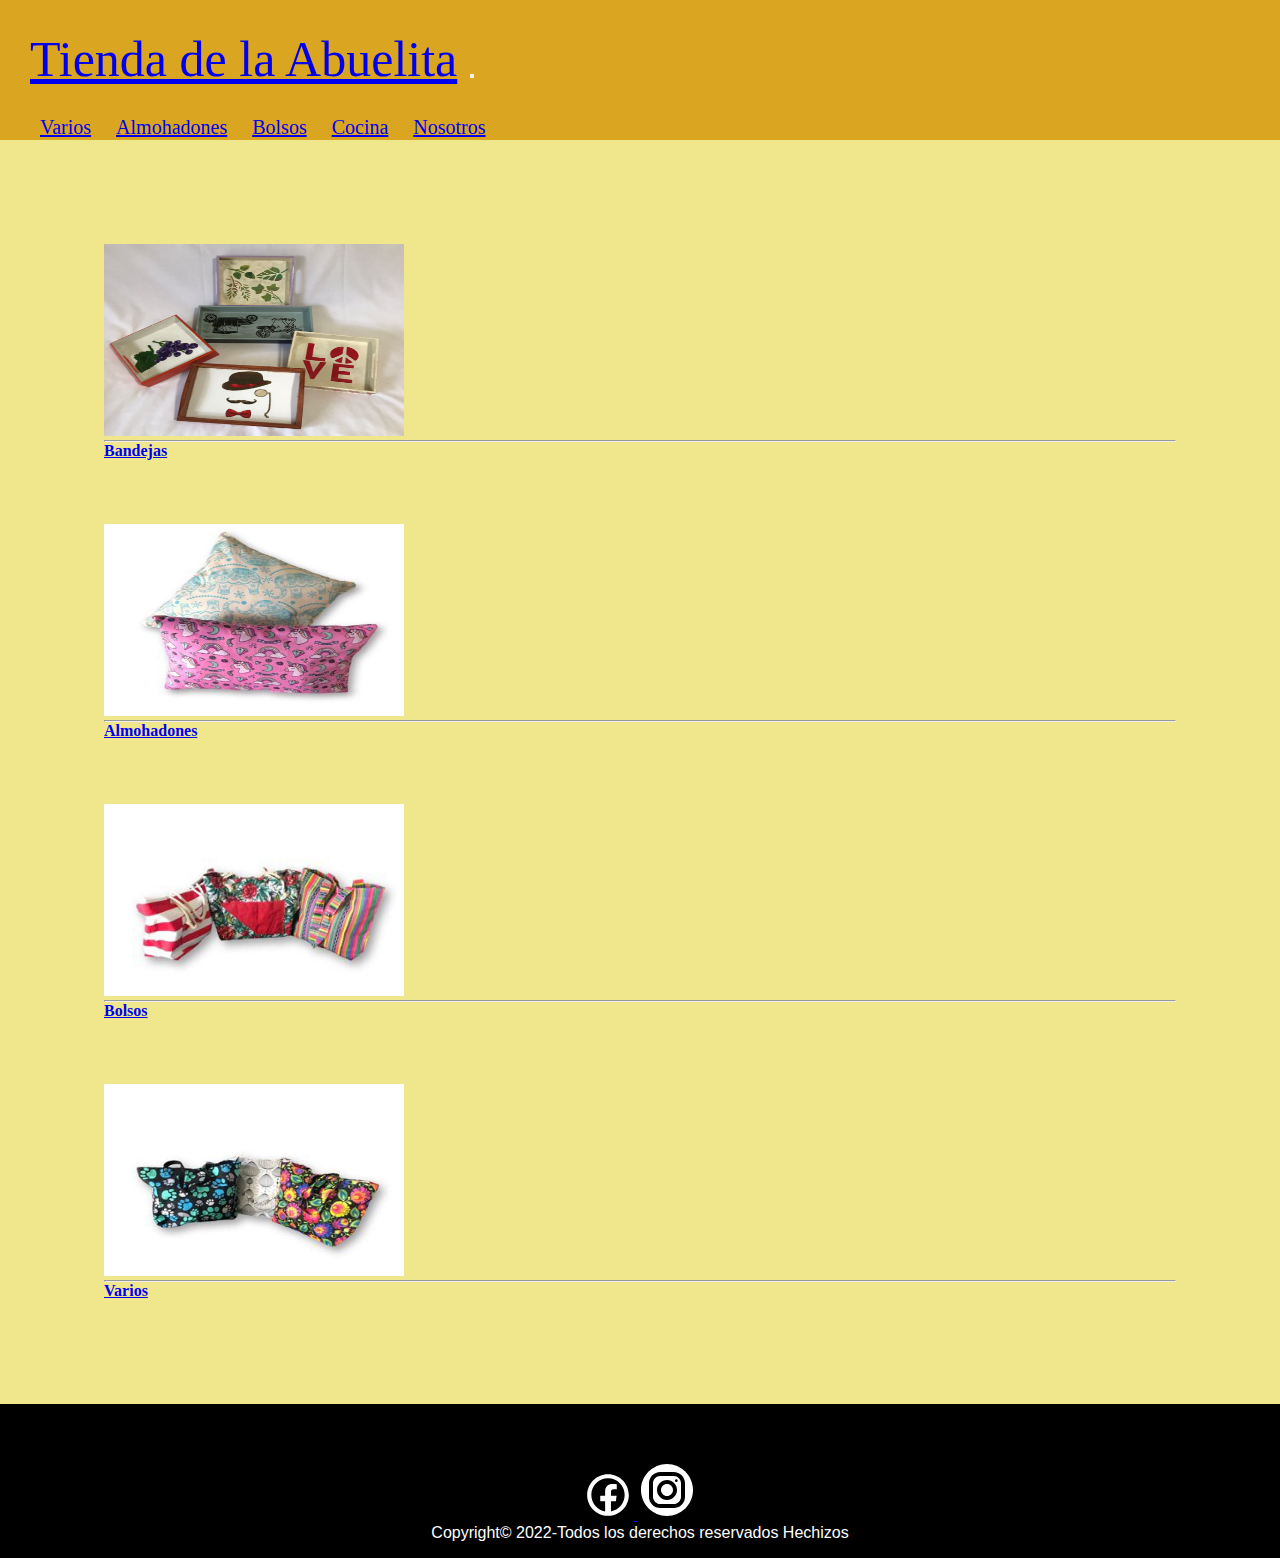
<file: index.html>
<!DOCTYPE html>
<html lang="en">

<head>
  <meta charset="UTF-8">
  <meta http-equiv="X-UA-Compatible" content="IE=edge">
  <meta name="viewport" content="width=device-width, initial-scale=1.0">
  <link rel="stylesheet" href="https://cdn.jsdelivr.net/npm/bootstrap@4.6.1/dist/css/bootstrap.min.css"
    integrity="sha384-zCbKRCUGaJDkqS1kPbPd7TveP5iyJE0EjAuZQTgFLD2ylzuqKfdKlfG/eSrtxUkn" crossorigin="anonymous">
  <title>Tienda</title>
  <link rel="stylesheet" href="css/estilos.css">
</head>

<body>
  <header>
    <nav class="navbar navbar-expand-md bg-dark navbar-dark">
      <!-- Brand -->
      <a class="navbar-brand" href="#">Tienda de la Abuelita</a>

      <!-- Toggler/collapsibe Button -->
      <button class="navbar-toggler" type="button" data-toggle="collapse" data-target="#collapsibleNavbar">
        <span class="navbar-toggler-icon"></span>
      </button>

      <!-- Navbar links -->
      <div class="collapse navbar-collapse" id="collapsibleNavbar">
        <ul class="navbar-nav">
          <li class="nav-item">
            <a class="nav-link" href="paginas/productos.html">Varios</a>
          </li>
          <li class="nav-item">
            <a class="nav-link" href="paginas/almohadones.html">Almohadones</a>
          </li>
          <li class="nav-item">
            <a class="nav-link" href="paginas/bolsos.html">Bolsos</a>
          </li>
          <li class="nav-item">
            <a class="nav-link" href="paginas/cocina.html">Cocina</a>
          </li>
          <li class="nav-item">
            <a class="nav-link" href="paginas/nosotros.html">Nosotros</a>
          </li>
        </ul>
      </div>
    </nav>
  </header>
  <div class=" d-flex justify-content-around">
    <div class="cats-row">

      <div class="item" id="t1">
        <a href="paginas/cocina.html" >
          <img src="img/Bandejas.jpeg" class="img-responsive1" width="300">
          <hr>
          <strong>Bandejas</strong>
        </a>
      </div>
      <div class="item" id="t1">
        <a href="paginas/almohadones.html" >
          <img src="img/Almohadas.jpeg" class="img-responsive" width="300">
          <hr>
          <strong>Almohadones</strong>
        </a>
      </div>
      <div class="item" id="t1">
        <a href="paginas/bolsos.html" >
          <img src="img/bolsos (2).jpeg" class="img-responsive" width="300">
          <hr>
          <strong>Bolsos</strong>
        </a>
      </div>
      <div class="item" id="t1">
        <a href="paginas/productos.html">
          <img src="img/Bolsos.jpeg" class="img-responsive" width="300">
          <hr>
          <strong>Varios</strong>
        </a>
      </div>
    </div>

  </div>


  <footer class="footer">
    <a class="enlace-footer" href="https://www.facebook.com/lilianarte">
      <svg xmlns="http://www.w3.org/2000/svg" x="0px" y="0px" width="50" height="50" viewBox="0 0 226 226"
        style=" fill:#000000;">
        <g fill="none" fill-rule="nonzero" stroke="none" stroke-width="1" stroke-linecap="butt" stroke-linejoin="miter"
          stroke-miterlimit="10" stroke-dasharray="" stroke-dashoffset="0" font-family="none" font-weight="none"
          font-size="none" text-anchor="none" style="mix-blend-mode: normal">
          <path d="M0,226v-226h226v226z" fill="#000000"></path>
          <g fill="#ffffff">
            <path
              d="M113,18.83333c-52.00825,0 -94.16667,42.15842 -94.16667,94.16667c0,52.00825 42.15842,94.16667 94.16667,94.16667c52.00825,0 94.16667,-42.15842 94.16667,-94.16667c0,-52.00825 -42.15842,-94.16667 -94.16667,-94.16667zM113,37.66667c41.60283,0 75.33333,33.7305 75.33333,75.33333c0,37.04891 -26.77936,67.78251 -62.01758,74.08269v-45.50163h22.27263l3.31054,-25.65673h-25.43603v-16.35042c-0.00001,-7.42034 2.06798,-12.43295 12.70882,-12.43295h13.4445v-22.89795c-6.54458,-0.66858 -13.11551,-0.99361 -19.69776,-0.97477c-19.53017,0 -32.90315,11.92003 -32.90315,33.80436v18.88851h-22.07031v25.65673h22.07031v45.52003c-35.40101,-6.16634 -62.34864,-36.97342 -62.34864,-74.13786c0,-41.60283 33.7305,-75.33333 75.33333,-75.33333z">
            </path>
          </g>
        </g>
      </svg>
    </a>

    <a class="enlace-footer" href="https://www.instagram.com/lilifiege/">
      <svg xmlns="http://www.w3.org/2000/svg" x="0px" y="0px" width="60" height="60" viewBox="0 0 172 172"
        style=" fill:#000000;">
        <g fill="none" fill-rule="nonzero" stroke="none" stroke-width="1" stroke-linecap="butt" stroke-linejoin="miter"
          stroke-miterlimit="10" stroke-dasharray="" stroke-dashoffset="0" font-family="none" font-weight="none"
          font-size="none" text-anchor="none" style="mix-blend-mode: normal">
          <path d="M0,172v-172h172v172z" fill="#000000"></path>
          <g fill="#ffffff">
            <path
              d="M86,11.46667c-41.09653,0 -74.53333,33.4368 -74.53333,74.53333c0,41.09653 33.4368,74.53333 74.53333,74.53333c41.09653,0 74.53333,-33.4368 74.53333,-74.53333c0,-41.09653 -33.4368,-74.53333 -74.53333,-74.53333zM66.88516,34.4h38.21849c17.91667,0 32.49636,14.57422 32.49636,32.48516v38.21849c0,17.91667 -14.57423,32.49636 -32.48516,32.49636h-38.21849c-17.91667,0 -32.49636,-14.57423 -32.49636,-32.48516v-38.21849c0,-17.91667 14.57422,-32.49636 32.48516,-32.49636zM66.88516,45.86667c-11.58707,0 -21.01849,9.43689 -21.01849,21.02969v38.21849c0,11.58707 9.43689,21.01849 21.02969,21.01849h38.21849c11.58707,0 21.01849,-9.43689 21.01849,-21.02969v-38.21849c0,-11.58707 -9.43689,-21.01849 -21.02969,-21.01849zM112.76302,55.41849c2.10987,0 3.81849,1.70862 3.81849,3.81849c0,2.10987 -1.70862,3.82969 -3.81849,3.82969c-2.10987,0 -3.82969,-1.71982 -3.82969,-3.82969c0,-2.10987 1.71982,-3.81849 3.82969,-3.81849zM86,57.33333c15.8068,0 28.66667,12.85987 28.66667,28.66667c0,15.8068 -12.85987,28.66667 -28.66667,28.66667c-15.8068,0 -28.66667,-12.85987 -28.66667,-28.66667c0,-15.8068 12.85987,-28.66667 28.66667,-28.66667zM86,68.8c-9.4993,0 -17.2,7.7007 -17.2,17.2c0,9.4993 7.7007,17.2 17.2,17.2c9.4993,0 17.2,-7.7007 17.2,-17.2c0,-9.4993 -7.7007,-17.2 -17.2,-17.2z">
            </path>
          </g>
        </g>
      </svg>
    </a>


    <p>Copyright© 2022-Todos los derechos reservados Hechizos</p>
  </footer>


  <!--Inserto Bootstrap-->
  <script src=" https://cdn.jsdelivr.net/npm/jquery@3.5.1/dist/jquery.slim.min.js"
    integrity="sha384-DfXdz2htPH0lsSSs5nCTpuj/zy4C+OGpamoFVy38MVBnE+IbbVYUew+OrCXaRkfj" crossorigin="anonymous">
  </script>
  <script src="https://cdn.jsdelivr.net/npm/popper.js@1.16.1/dist/umd/popper.min.js"
    integrity="sha384-9/reFTGAW83EW2RDu2S0VKaIzap3H66lZH81PoYlFhbGU+6BZp6G7niu735Sk7lN" crossorigin="anonymous">
  </script>
  <script src="https://cdn.jsdelivr.net/npm/bootstrap@4.6.1/dist/js/bootstrap.min.js"
    integrity="sha384-VHvPCCyXqtD5DqJeNxl2dtTyhF78xXNXdkwX1CZeRusQfRKp+tA7hAShOK/B/fQ2" crossorigin="anonymous">
  </script>
  <!--Termina Bootstrap-->

</body>

</html>
</file>
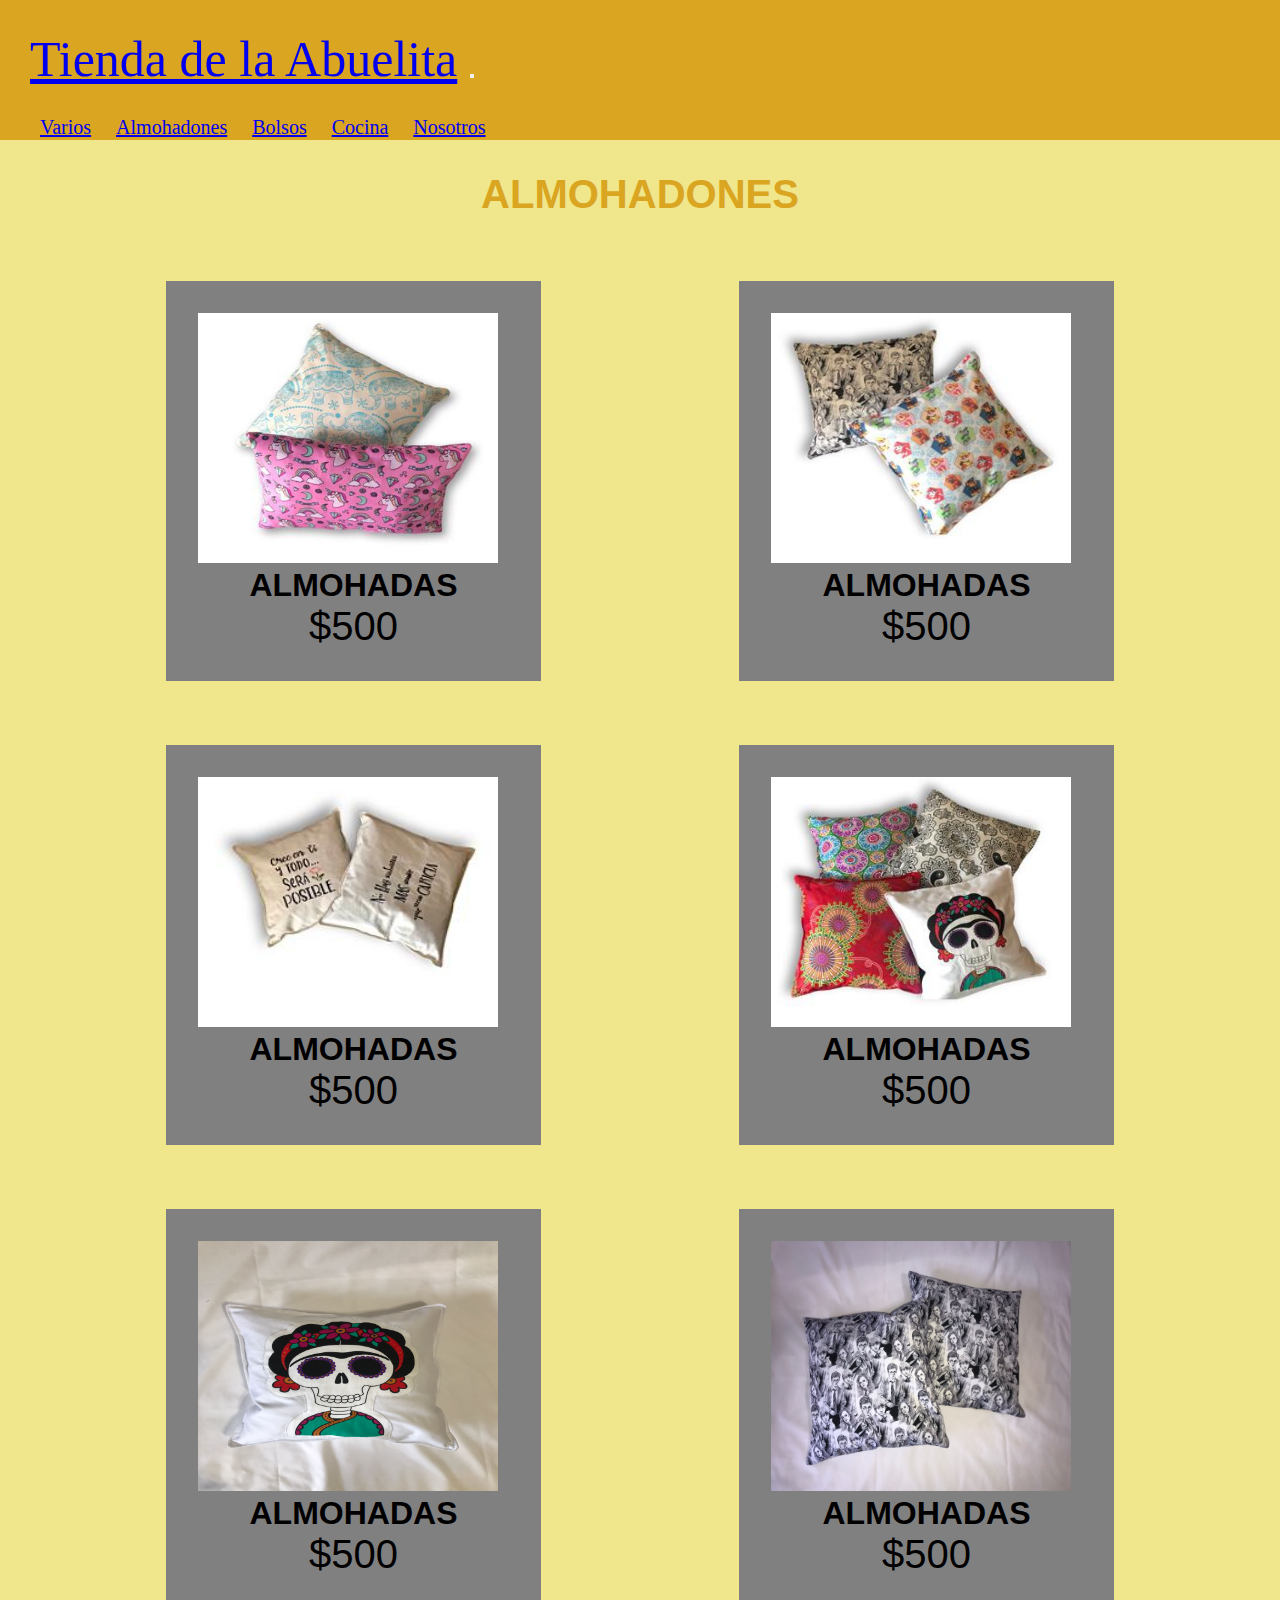
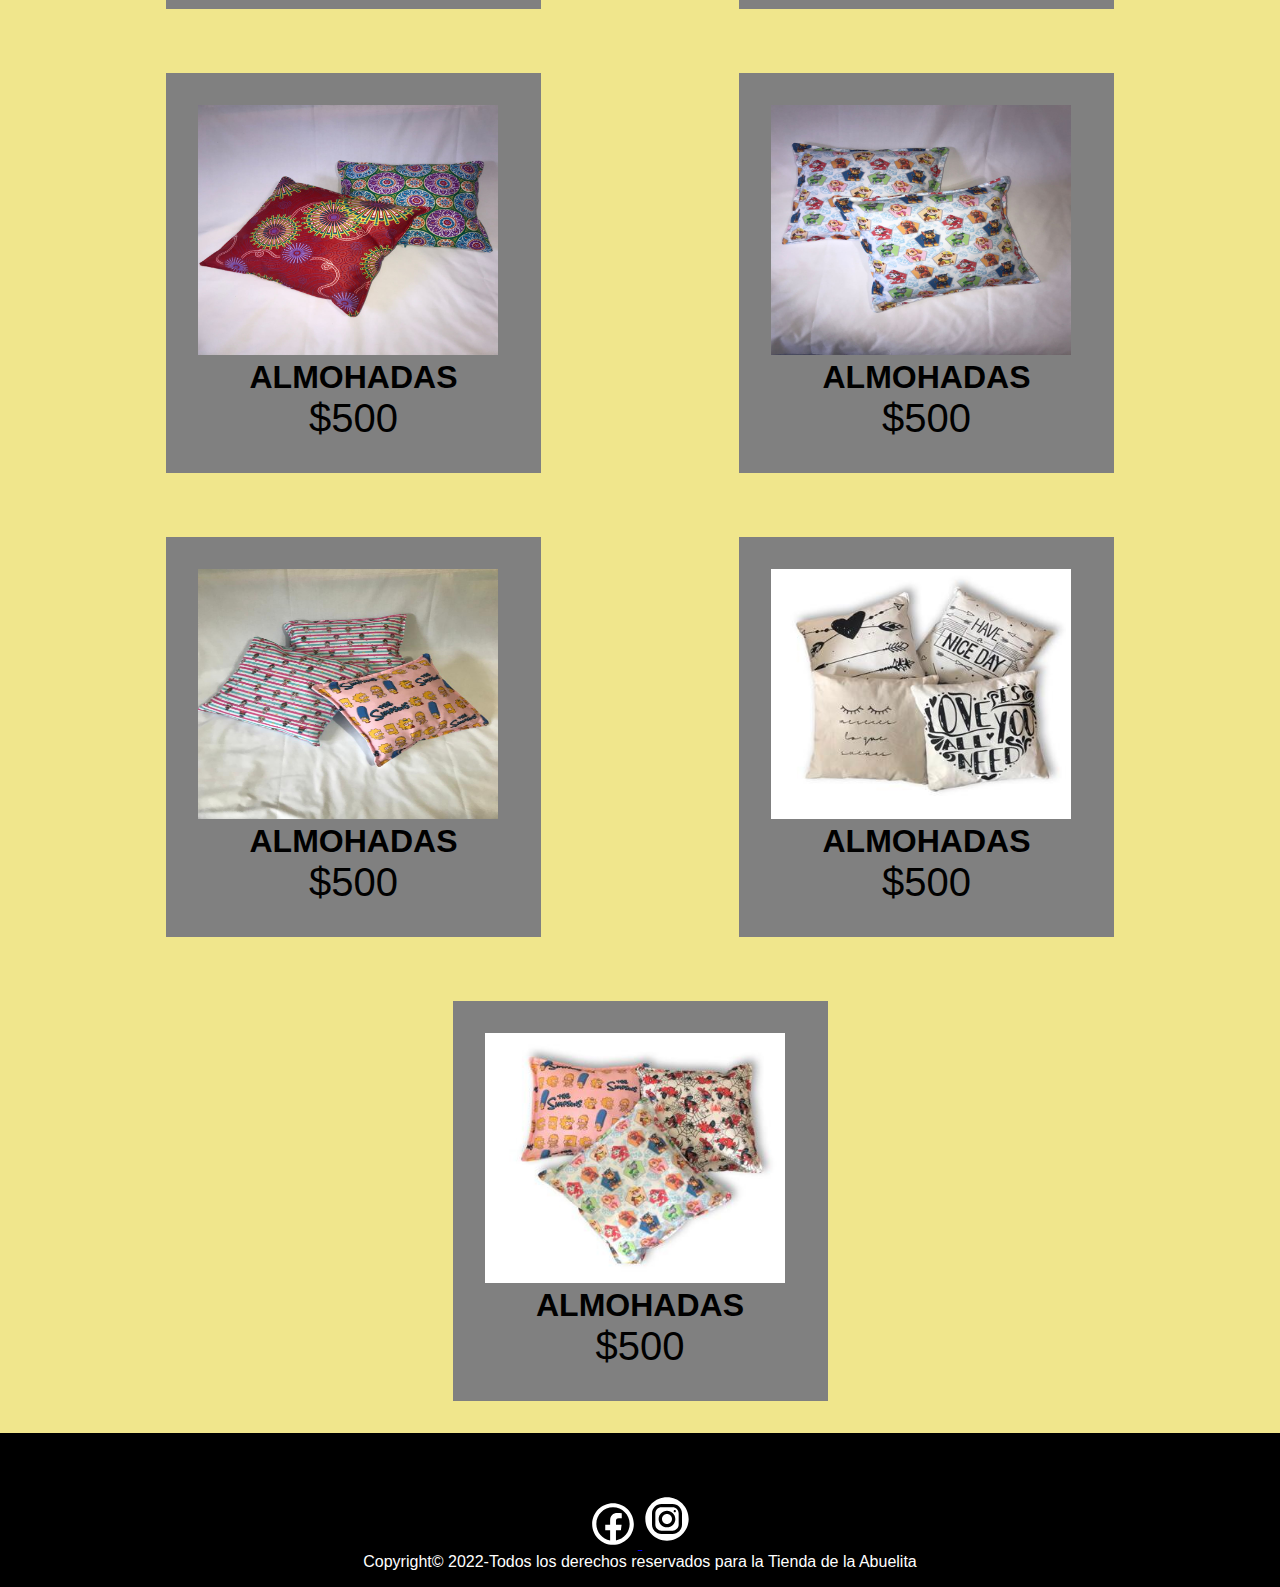
<file: paginas/almohadones.html>
<!DOCTYPE html>
<html lang="en">

<head>
    <meta charset="UTF-8">
    <meta http-equiv="X-UA-Compatible" content="IE=edge">
    <meta name="viewport" content="width=device-width, initial-scale=1.0">
    <link rel="stylesheet" href="https://cdn.jsdelivr.net/npm/bootstrap@4.6.1/dist/css/bootstrap.min.css"
        integrity="sha384-zCbKRCUGaJDkqS1kPbPd7TveP5iyJE0EjAuZQTgFLD2ylzuqKfdKlfG/eSrtxUkn" crossorigin="anonymous">
    <link rel="stylesheet" href="../css/estilos.css">
    <title>almohadones</title>
</head>

<body>
    <header>
        <nav class="navbar navbar-expand-md bg-dark navbar-dark">
            <!-- Brand -->
            <a class="navbar-brand" href="../index.html">Tienda de la Abuelita</a>

            <!-- Toggler/collapsibe Button -->
            <button class="navbar-toggler" type="button" data-toggle="collapse" data-target="#collapsibleNavbar">
                <span class="navbar-toggler-icon"></span>
            </button>

            <!-- Navbar links -->
            <div class="collapse navbar-collapse" id="collapsibleNavbar">
                <ul class="navbar-nav">
                    <li class="nav-item">
                        <a class="nav-link" href="productos.html">Varios</a>
                    </li>
                    <li class="nav-item">
                        <a class="nav-link" href="#">Almohadones</a>
                    </li>
                    <li class="nav-item">
                        <a class="nav-link" href="bolsos.html">Bolsos</a>
                    </li>
                    <li class="nav-item">
                        <a class="nav-link" href="cocina.html">Cocina</a>
                    </li>
                    <li class="nav-item">
                        <a class="nav-link" href="nosotros.html">Nosotros</a>
                    </li>
                </ul>
            </div>
        </nav>
    </header>

    <main class="contenedor">
        <h1 class="nuestros-productos">Almohadones</h1>
        <div class="grid-section">
            <div class="producto">
                <img src="../img/Almohadas.jpeg">
                <p class="producto-nombre"><strong>Almohadas</strong></p>
                <p class="producto-precio">$500</p>
            </div>
            <div class="producto">
                <img src="../img/almohadas2.jpeg">
                <p class="producto-nombre"><strong>Almohadas</strong></p>
                <p class="producto-precio">$500</p>
            </div>
            <div class="producto">
                <img src="../img/almohadas3.jpeg">
                <p class="producto-nombre"><strong>Almohadas</strong></p>
                <p class="producto-precio">$500</p>
            </div>
            <div class="producto">
                <img src="../img/alohadas4.jpeg">
                <p class="producto-nombre"><strong>Almohadas</strong></p>
                <p class="producto-precio">$500</p>
            </div>
            <div class="producto">
                <img src="../img/A Almohadon.jpeg">
                <p class="producto-nombre"><strong>Almohadas</strong></p>
                <p class="producto-precio">$500</p>
            </div>
            <div class="producto">
                <img src="../img/A almohadones (2).jpeg">
                <p class="producto-nombre"><strong>Almohadas</strong></p>
                <p class="producto-precio">$500</p>
            </div>
            <div class="producto">
                <img src="../img/A almohadones (3).jpeg">
                <p class="producto-nombre"><strong>Almohadas</strong></p>
                <p class="producto-precio">$500</p>
            </div>
            <div class="producto">
                <img src="../img/A almohadones (4).jpeg">
                <p class="producto-nombre"><strong>Almohadas</strong></p>
                <p class="producto-precio">$500</p>
            </div>
            <div class="producto">
                <img src="../img/A almohadones.jpeg">
                <p class="producto-nombre"><strong>Almohadas</strong></p>
                <p class="producto-precio">$500</p>
            </div>
            <div class="producto">
                <img src="../img/almohadas5.jpeg">
                <p class="producto-nombre"><strong>Almohadas</strong></p>
                <p class="producto-precio">$500</p>
            </div>
            <div class="producto">
                <img src="../img/almohadas6.jpeg">
                <p class="producto-nombre"><strong>Almohadas</strong></p>
                <p class="producto-precio">$500</p>
            </div>
        </div>
        </div>
    </main>











    <footer class="footer">
        <a class="enlace-footer" href="https://www.facebook.com/lilianarte">
            <svg xmlns="http://www.w3.org/2000/svg" x="0px" y="0px" width="50" height="50" viewBox="0 0 226 226"
                style=" fill:#000000;">
                <g fill="none" fill-rule="nonzero" stroke="none" stroke-width="1" stroke-linecap="butt"
                    stroke-linejoin="miter" stroke-miterlimit="10" stroke-dasharray="" stroke-dashoffset="0"
                    font-family="none" font-weight="none" font-size="none" text-anchor="none"
                    style="mix-blend-mode: normal">
                    <path d="M0,226v-226h226v226z" fill="#000000"></path>
                    <g fill="#ffffff">
                        <path
                            d="M113,18.83333c-52.00825,0 -94.16667,42.15842 -94.16667,94.16667c0,52.00825 42.15842,94.16667 94.16667,94.16667c52.00825,0 94.16667,-42.15842 94.16667,-94.16667c0,-52.00825 -42.15842,-94.16667 -94.16667,-94.16667zM113,37.66667c41.60283,0 75.33333,33.7305 75.33333,75.33333c0,37.04891 -26.77936,67.78251 -62.01758,74.08269v-45.50163h22.27263l3.31054,-25.65673h-25.43603v-16.35042c-0.00001,-7.42034 2.06798,-12.43295 12.70882,-12.43295h13.4445v-22.89795c-6.54458,-0.66858 -13.11551,-0.99361 -19.69776,-0.97477c-19.53017,0 -32.90315,11.92003 -32.90315,33.80436v18.88851h-22.07031v25.65673h22.07031v45.52003c-35.40101,-6.16634 -62.34864,-36.97342 -62.34864,-74.13786c0,-41.60283 33.7305,-75.33333 75.33333,-75.33333z">
                        </path>
                    </g>
                </g>
            </svg>
        </a>

        <a class="enlace-footer" href="https://www.instagram.com/lilifiege/">
            <svg xmlns="http://www.w3.org/2000/svg" x="0px" y="0px" width="50" height="60" viewBox="0 0 172 172"
                style=" fill:#000000;">
                <g fill="none" fill-rule="nonzero" stroke="none" stroke-width="1" stroke-linecap="butt"
                    stroke-linejoin="miter" stroke-miterlimit="10" stroke-dasharray="" stroke-dashoffset="0"
                    font-family="none" font-weight="none" font-size="none" text-anchor="none"
                    style="mix-blend-mode: normal">
                    <path d="M0,172v-172h172v172z" fill="#000000"></path>
                    <g fill="#ffffff">
                        <path
                            d="M86,11.46667c-41.09653,0 -74.53333,33.4368 -74.53333,74.53333c0,41.09653 33.4368,74.53333 74.53333,74.53333c41.09653,0 74.53333,-33.4368 74.53333,-74.53333c0,-41.09653 -33.4368,-74.53333 -74.53333,-74.53333zM66.88516,34.4h38.21849c17.91667,0 32.49636,14.57422 32.49636,32.48516v38.21849c0,17.91667 -14.57423,32.49636 -32.48516,32.49636h-38.21849c-17.91667,0 -32.49636,-14.57423 -32.49636,-32.48516v-38.21849c0,-17.91667 14.57422,-32.49636 32.48516,-32.49636zM66.88516,45.86667c-11.58707,0 -21.01849,9.43689 -21.01849,21.02969v38.21849c0,11.58707 9.43689,21.01849 21.02969,21.01849h38.21849c11.58707,0 21.01849,-9.43689 21.01849,-21.02969v-38.21849c0,-11.58707 -9.43689,-21.01849 -21.02969,-21.01849zM112.76302,55.41849c2.10987,0 3.81849,1.70862 3.81849,3.81849c0,2.10987 -1.70862,3.82969 -3.81849,3.82969c-2.10987,0 -3.82969,-1.71982 -3.82969,-3.82969c0,-2.10987 1.71982,-3.81849 3.82969,-3.81849zM86,57.33333c15.8068,0 28.66667,12.85987 28.66667,28.66667c0,15.8068 -12.85987,28.66667 -28.66667,28.66667c-15.8068,0 -28.66667,-12.85987 -28.66667,-28.66667c0,-15.8068 12.85987,-28.66667 28.66667,-28.66667zM86,68.8c-9.4993,0 -17.2,7.7007 -17.2,17.2c0,9.4993 7.7007,17.2 17.2,17.2c9.4993,0 17.2,-7.7007 17.2,-17.2c0,-9.4993 -7.7007,-17.2 -17.2,-17.2z">
                        </path>
                    </g>
                </g>
            </svg>
        </a>


        <p>Copyright© 2022-Todos los derechos reservados para la Tienda de la Abuelita</p>
    </footer>
    <!--Inserto Bootstrap-->
    <script src="https://cdn.jsdelivr.net/npm/jquery@3.5.1/dist/jquery.slim.min.js"
        integrity="sha384-DfXdz2htPH0lsSSs5nCTpuj/zy4C+OGpamoFVy38MVBnE+IbbVYUew+OrCXaRkfj" crossorigin="anonymous">
    </script>
    <script src="https://cdn.jsdelivr.net/npm/popper.js@1.16.1/dist/umd/popper.min.js"
        integrity="sha384-9/reFTGAW83EW2RDu2S0VKaIzap3H66lZH81PoYlFhbGU+6BZp6G7niu735Sk7lN" crossorigin="anonymous">
    </script>
    <script src="https://cdn.jsdelivr.net/npm/bootstrap@4.6.1/dist/js/bootstrap.min.js"
        integrity="sha384-VHvPCCyXqtD5DqJeNxl2dtTyhF78xXNXdkwX1CZeRusQfRKp+tA7hAShOK/B/fQ2" crossorigin="anonymous">
    </script>
    <!--Termina Bootstrap-->
</body>

</html>
</file>
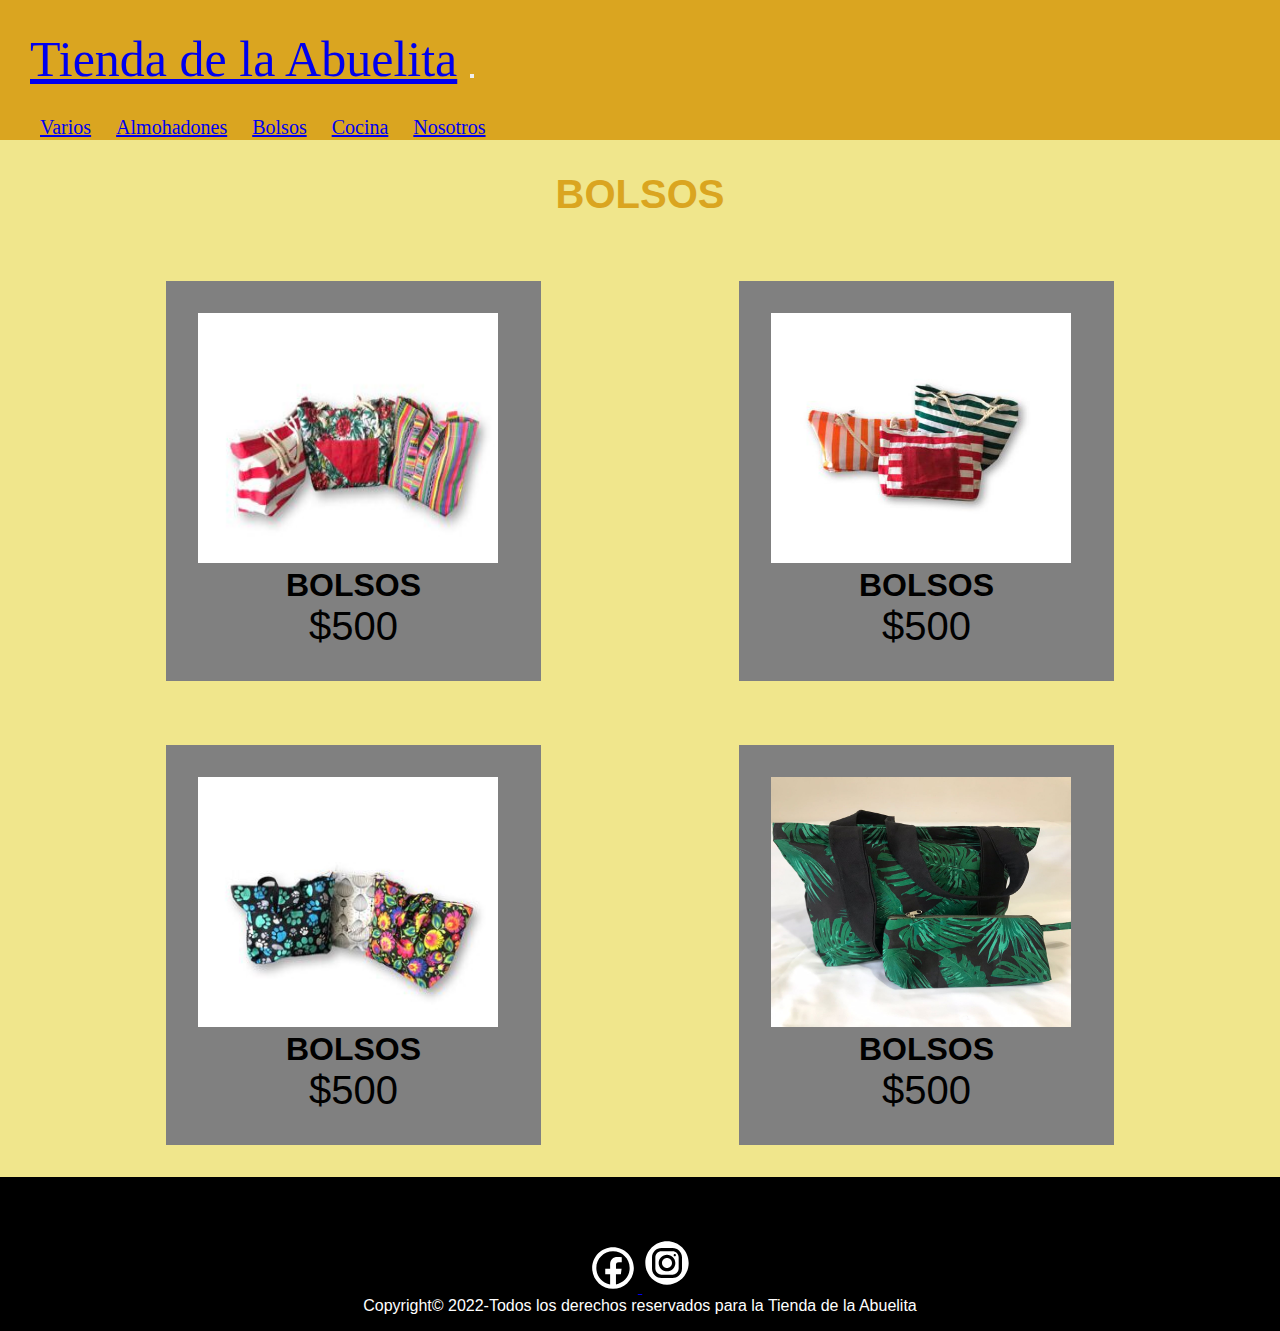
<file: paginas/bolsos.html>
<!DOCTYPE html>
<html lang="en">

<head>
  <meta charset="UTF-8">
  <meta http-equiv="X-UA-Compatible" content="IE=edge">
  <meta name="viewport" content="width=device-width, initial-scale=1.0">
  <link rel="stylesheet" href="https://cdn.jsdelivr.net/npm/bootstrap@4.6.1/dist/css/bootstrap.min.css"
    integrity="sha384-zCbKRCUGaJDkqS1kPbPd7TveP5iyJE0EjAuZQTgFLD2ylzuqKfdKlfG/eSrtxUkn" crossorigin="anonymous">
  <link rel="stylesheet" href="../css/estilos.css">
  <title>Bolsos</title>
</head>

<body>
  <header>
    <nav class="navbar navbar-expand-md bg-dark navbar-dark">
      <!-- Brand -->
      <a class="navbar-brand" href="../index.html">Tienda de la Abuelita</a>

      <!-- Toggler/collapsibe Button -->
      <button class="navbar-toggler" type="button" data-toggle="collapse" data-target="#collapsibleNavbar">
        <span class="navbar-toggler-icon"></span>
      </button>

      <!-- Navbar links -->
      <div class="collapse navbar-collapse" id="collapsibleNavbar">
        <ul class="navbar-nav">
          <li class="nav-item">
            <a class="nav-link" href="productos.html">Varios</a>
          </li>
          <li class="nav-item">
            <a class="nav-link" href="almohadones.html">Almohadones</a>
          </li>
          <li class="nav-item">
            <a class="nav-link" href="#">Bolsos</a>
          </li>
          <li class="nav-item">
            <a class="nav-link" href="cocina.html">Cocina</a>
          </li>
          <li class="nav-item">
            <a class="nav-link" href="nosotros.html">Nosotros</a>
          </li>
        </ul>
      </div>
    </nav>
  </header>

  <main class="contenedor">
    <h1 class="nuestros-productos">Bolsos</h1>
    <div class="grid-section">
      <div class="producto">
        <img src="../img/bolsos (2).jpeg">
        <p class="producto-nombre"><strong>Bolsos</strong></p>
        <p class="producto-precio">$500</p>
      </div>
      <div class="producto">
        <img src="../img/bolsos 3.jpeg">
        <p class="producto-nombre"><strong>Bolsos</strong></p>
        <p class="producto-precio">$500</p>
      </div>
      <div class="producto">
        <img src="../img/Bolsos.jpeg">
        <p class="producto-nombre"><strong>Bolsos</strong></p>
        <p class="producto-precio">$500</p>
      </div>
      <div class="producto">
        <img src="../img/B Bolso y neceser.jpeg">
        <p class="producto-nombre"><strong>Bolsos</strong></p>
        <p class="producto-precio">$500</p>
      </div>
    </div>
    </div>
  </main>





  <footer class="footer">
    <a class="enlace-footer" href="https://www.facebook.com/lilianarte">
      <svg xmlns="http://www.w3.org/2000/svg" x="0px" y="0px" width="50" height="50" viewBox="0 0 226 226"
        style=" fill:#000000;">
        <g fill="none" fill-rule="nonzero" stroke="none" stroke-width="1" stroke-linecap="butt" stroke-linejoin="miter"
          stroke-miterlimit="10" stroke-dasharray="" stroke-dashoffset="0" font-family="none" font-weight="none"
          font-size="none" text-anchor="none" style="mix-blend-mode: normal">
          <path d="M0,226v-226h226v226z" fill="#000000"></path>
          <g fill="#ffffff">
            <path
              d="M113,18.83333c-52.00825,0 -94.16667,42.15842 -94.16667,94.16667c0,52.00825 42.15842,94.16667 94.16667,94.16667c52.00825,0 94.16667,-42.15842 94.16667,-94.16667c0,-52.00825 -42.15842,-94.16667 -94.16667,-94.16667zM113,37.66667c41.60283,0 75.33333,33.7305 75.33333,75.33333c0,37.04891 -26.77936,67.78251 -62.01758,74.08269v-45.50163h22.27263l3.31054,-25.65673h-25.43603v-16.35042c-0.00001,-7.42034 2.06798,-12.43295 12.70882,-12.43295h13.4445v-22.89795c-6.54458,-0.66858 -13.11551,-0.99361 -19.69776,-0.97477c-19.53017,0 -32.90315,11.92003 -32.90315,33.80436v18.88851h-22.07031v25.65673h22.07031v45.52003c-35.40101,-6.16634 -62.34864,-36.97342 -62.34864,-74.13786c0,-41.60283 33.7305,-75.33333 75.33333,-75.33333z">
            </path>
          </g>
        </g>
      </svg>
    </a>

    <a class="enlace-footer" href="https://www.instagram.com/lilifiege/">
      <svg xmlns="http://www.w3.org/2000/svg" x="0px" y="0px" width="50" height="60" viewBox="0 0 172 172"
        style=" fill:#000000;">
        <g fill="none" fill-rule="nonzero" stroke="none" stroke-width="1" stroke-linecap="butt" stroke-linejoin="miter"
          stroke-miterlimit="10" stroke-dasharray="" stroke-dashoffset="0" font-family="none" font-weight="none"
          font-size="none" text-anchor="none" style="mix-blend-mode: normal">
          <path d="M0,172v-172h172v172z" fill="#000000"></path>
          <g fill="#ffffff">
            <path
              d="M86,11.46667c-41.09653,0 -74.53333,33.4368 -74.53333,74.53333c0,41.09653 33.4368,74.53333 74.53333,74.53333c41.09653,0 74.53333,-33.4368 74.53333,-74.53333c0,-41.09653 -33.4368,-74.53333 -74.53333,-74.53333zM66.88516,34.4h38.21849c17.91667,0 32.49636,14.57422 32.49636,32.48516v38.21849c0,17.91667 -14.57423,32.49636 -32.48516,32.49636h-38.21849c-17.91667,0 -32.49636,-14.57423 -32.49636,-32.48516v-38.21849c0,-17.91667 14.57422,-32.49636 32.48516,-32.49636zM66.88516,45.86667c-11.58707,0 -21.01849,9.43689 -21.01849,21.02969v38.21849c0,11.58707 9.43689,21.01849 21.02969,21.01849h38.21849c11.58707,0 21.01849,-9.43689 21.01849,-21.02969v-38.21849c0,-11.58707 -9.43689,-21.01849 -21.02969,-21.01849zM112.76302,55.41849c2.10987,0 3.81849,1.70862 3.81849,3.81849c0,2.10987 -1.70862,3.82969 -3.81849,3.82969c-2.10987,0 -3.82969,-1.71982 -3.82969,-3.82969c0,-2.10987 1.71982,-3.81849 3.82969,-3.81849zM86,57.33333c15.8068,0 28.66667,12.85987 28.66667,28.66667c0,15.8068 -12.85987,28.66667 -28.66667,28.66667c-15.8068,0 -28.66667,-12.85987 -28.66667,-28.66667c0,-15.8068 12.85987,-28.66667 28.66667,-28.66667zM86,68.8c-9.4993,0 -17.2,7.7007 -17.2,17.2c0,9.4993 7.7007,17.2 17.2,17.2c9.4993,0 17.2,-7.7007 17.2,-17.2c0,-9.4993 -7.7007,-17.2 -17.2,-17.2z">
            </path>
          </g>
        </g>
      </svg>
    </a>


    <p>Copyright© 2022-Todos los derechos reservados para la Tienda de la Abuelita</p>
  </footer>
  <!--Inserto Bootstrap-->
  <script src="https://cdn.jsdelivr.net/npm/jquery@3.5.1/dist/jquery.slim.min.js"
    integrity="sha384-DfXdz2htPH0lsSSs5nCTpuj/zy4C+OGpamoFVy38MVBnE+IbbVYUew+OrCXaRkfj" crossorigin="anonymous">
  </script>
  <script src="https://cdn.jsdelivr.net/npm/popper.js@1.16.1/dist/umd/popper.min.js"
    integrity="sha384-9/reFTGAW83EW2RDu2S0VKaIzap3H66lZH81PoYlFhbGU+6BZp6G7niu735Sk7lN" crossorigin="anonymous">
  </script>
  <script src="https://cdn.jsdelivr.net/npm/bootstrap@4.6.1/dist/js/bootstrap.min.js"
    integrity="sha384-VHvPCCyXqtD5DqJeNxl2dtTyhF78xXNXdkwX1CZeRusQfRKp+tA7hAShOK/B/fQ2" crossorigin="anonymous">
  </script>
  <!--Termina Bootstrap-->
</body>

</html>
</file>
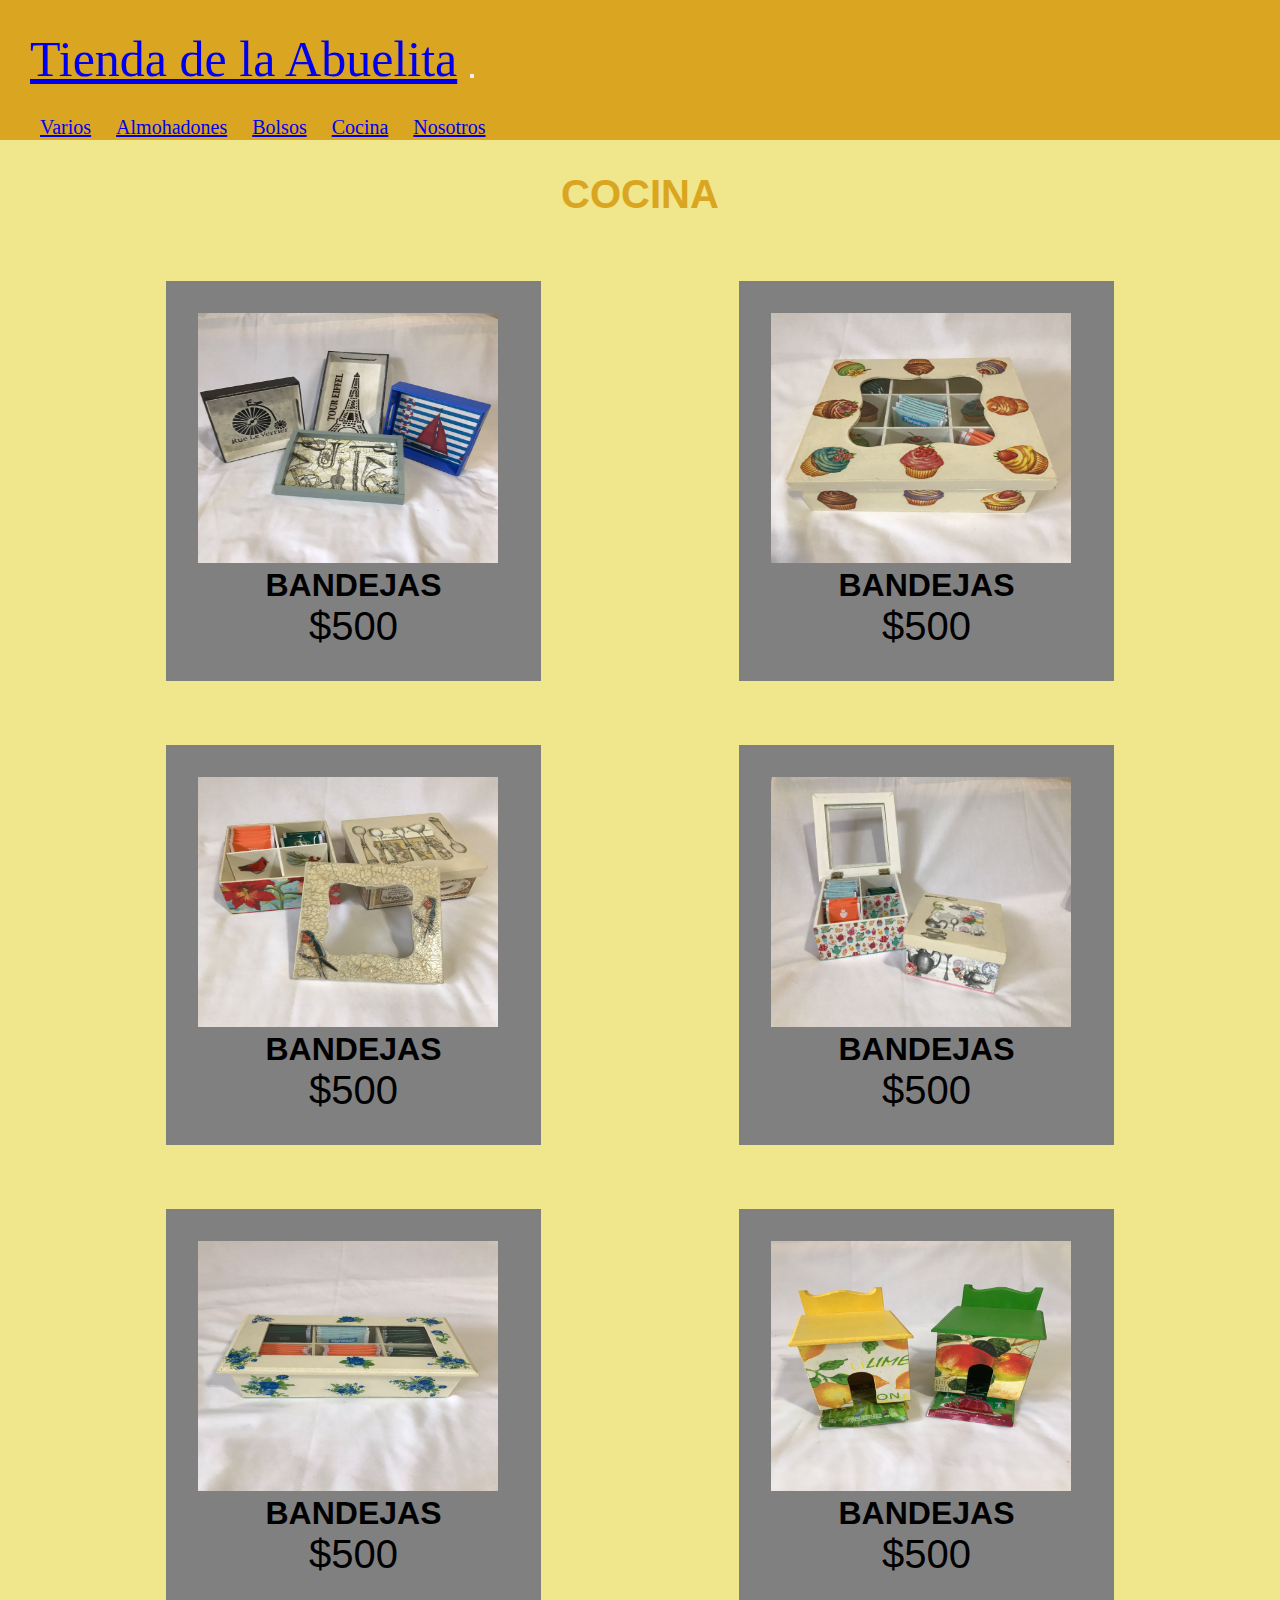
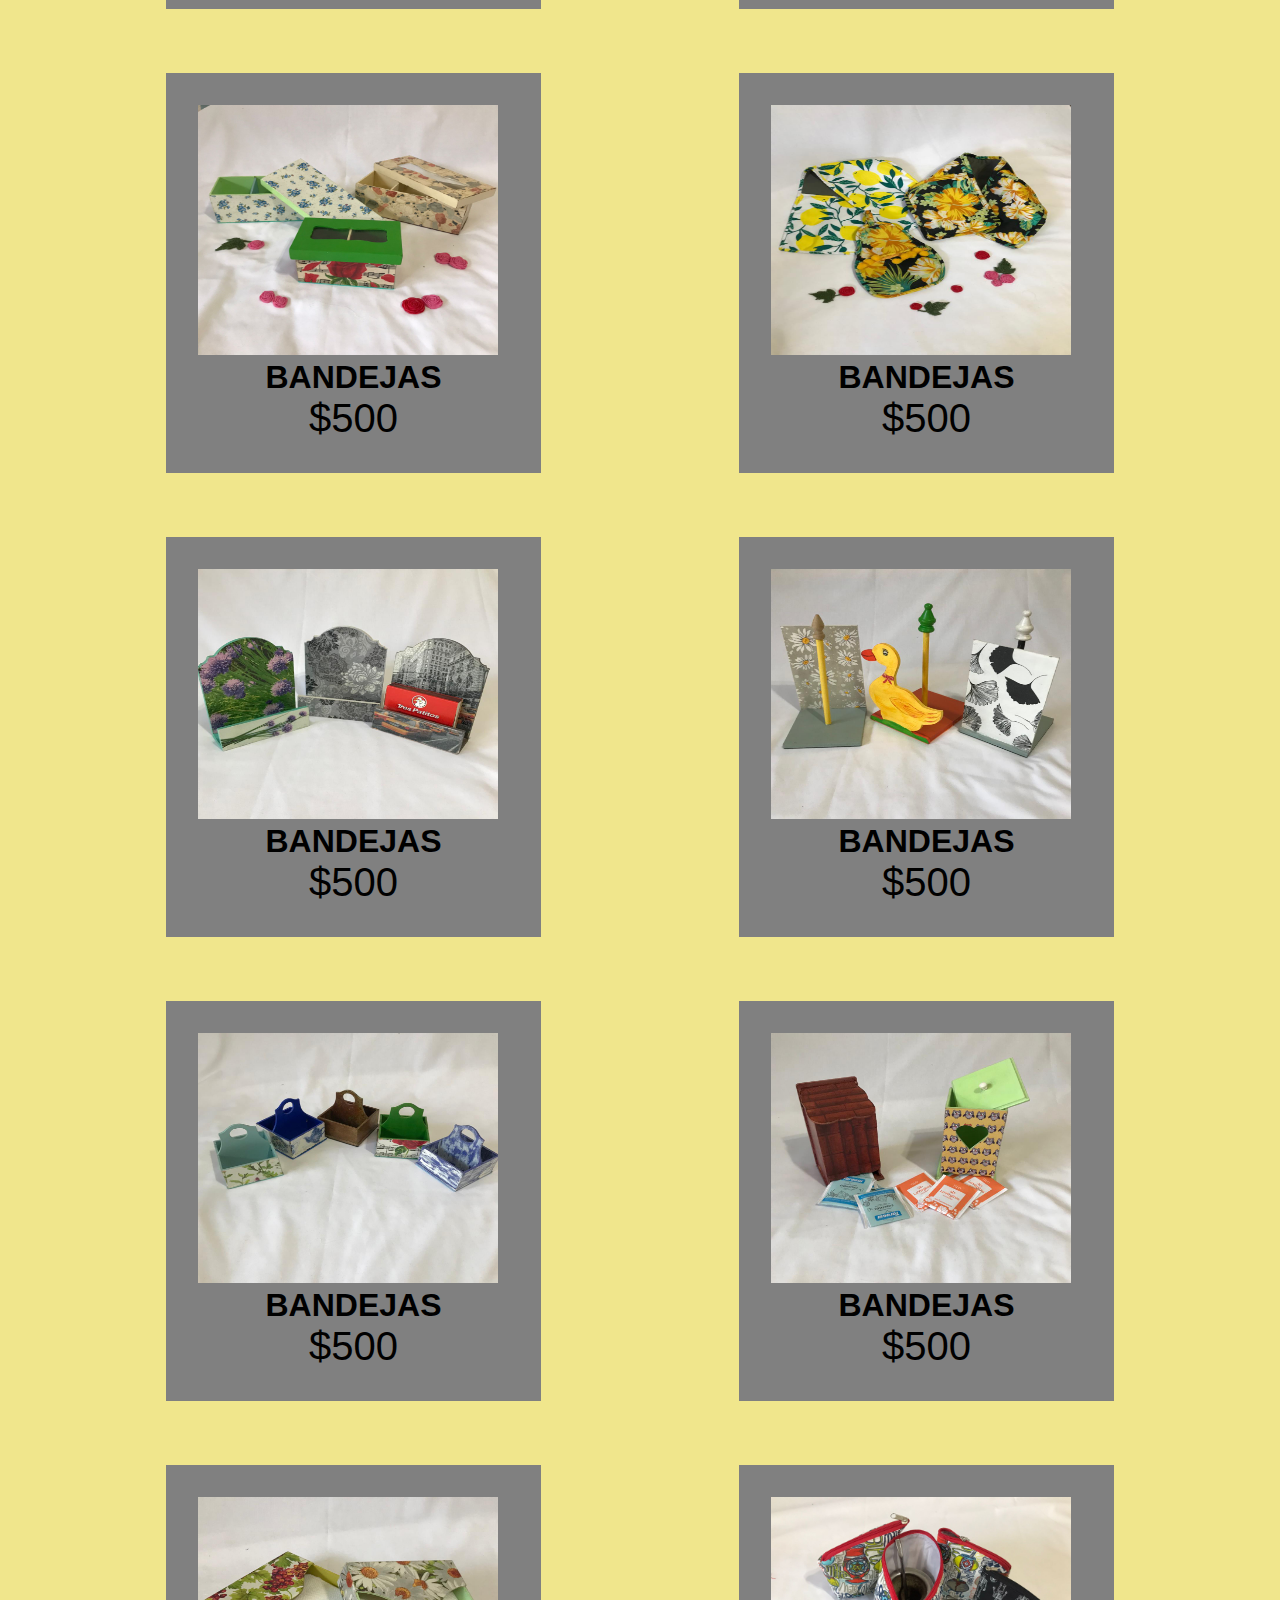
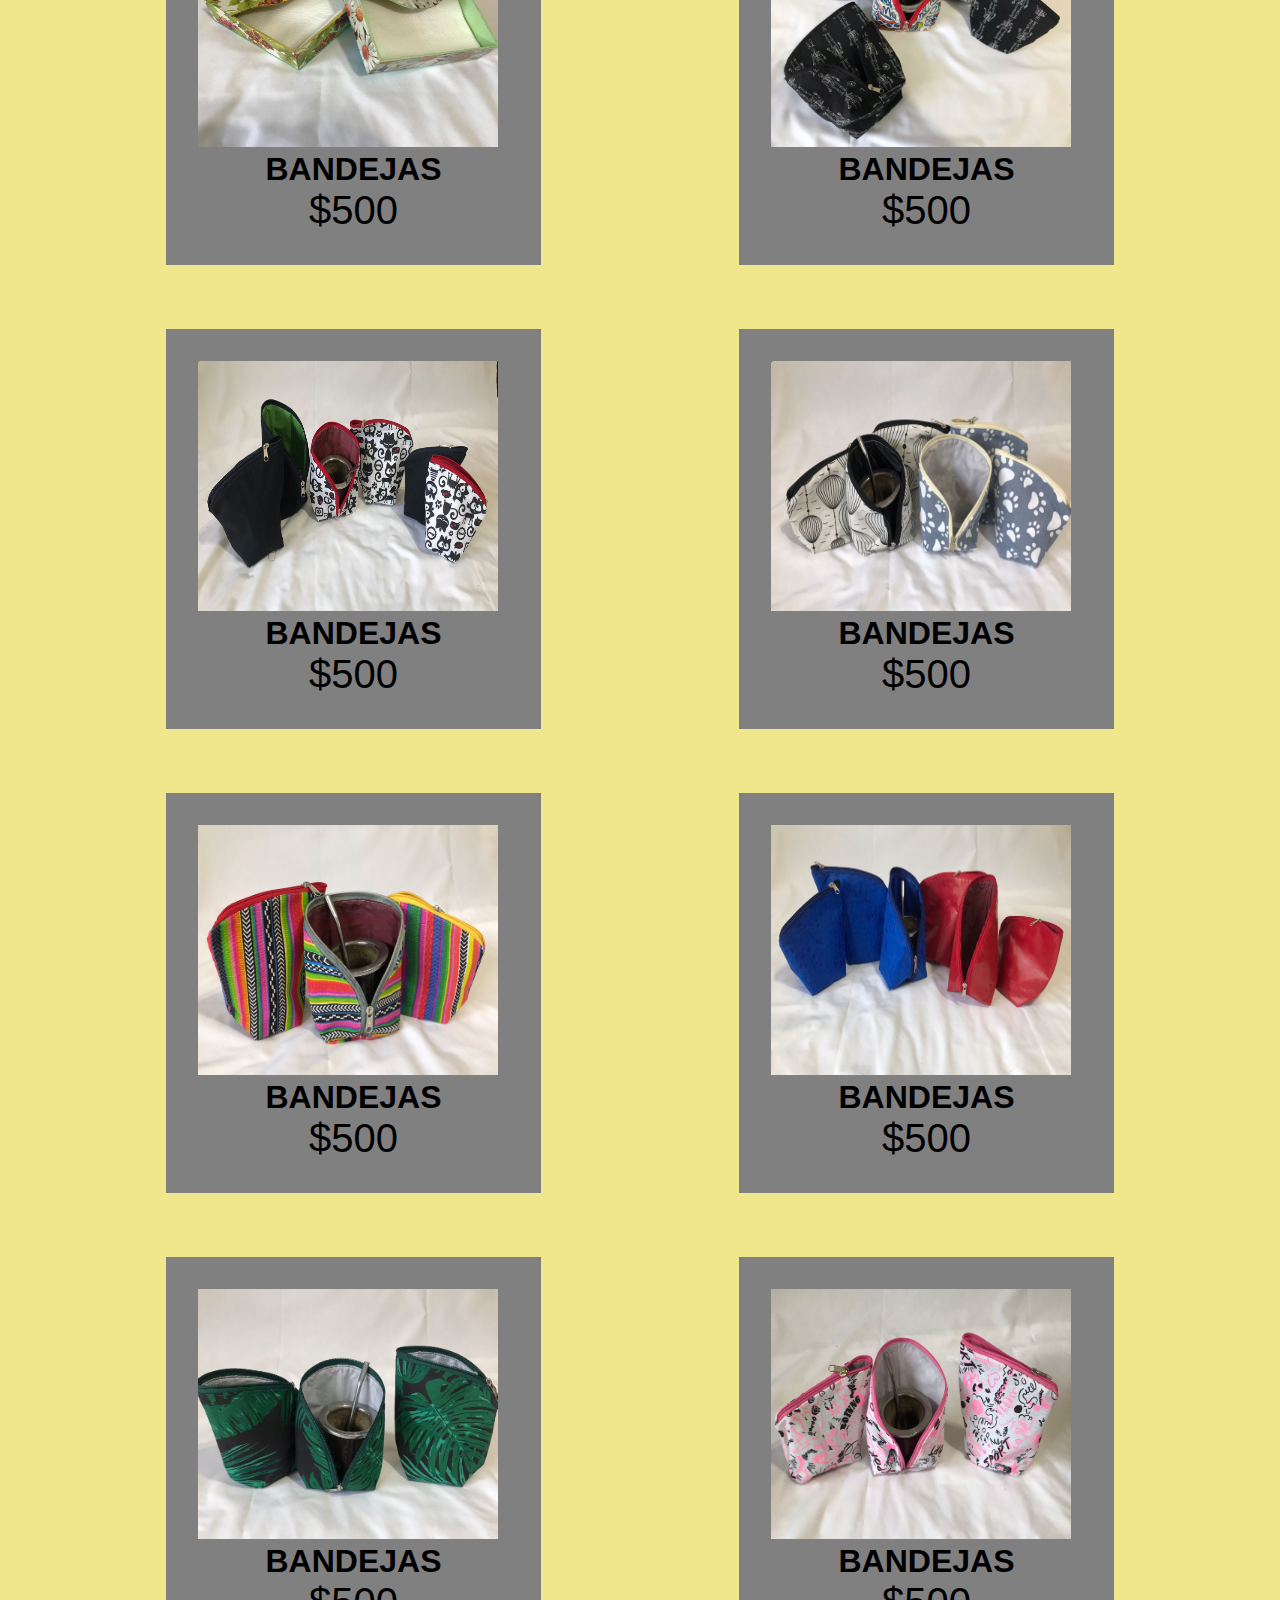
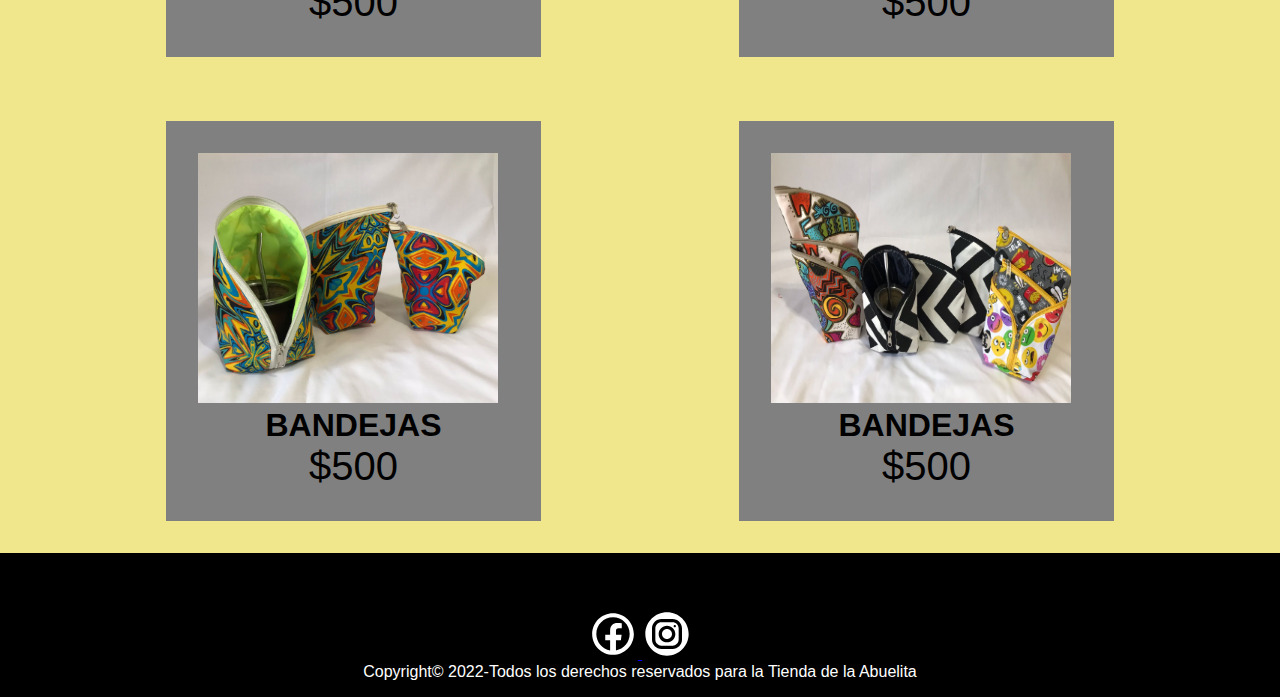
<file: paginas/cocina.html>
<!DOCTYPE html>
<html lang="en">

<head>
  <meta charset="UTF-8">
  <meta http-equiv="X-UA-Compatible" content="IE=edge">
  <meta name="viewport" content="width=device-width, initial-scale=1.0">
  <link rel="stylesheet" href="https://cdn.jsdelivr.net/npm/bootstrap@4.6.1/dist/css/bootstrap.min.css"
    integrity="sha384-zCbKRCUGaJDkqS1kPbPd7TveP5iyJE0EjAuZQTgFLD2ylzuqKfdKlfG/eSrtxUkn" crossorigin="anonymous">
  <link rel="stylesheet" href="../css/estilos.css">
  <title>Cocina</title>
</head>

<body>
  <header>
    <nav class="navbar navbar-expand-md bg-dark navbar-dark">
      <!-- Brand -->
      <a class="navbar-brand" href="../index.html">Tienda de la Abuelita</a>

      <!-- Toggler/collapsibe Button -->
      <button class="navbar-toggler" type="button" data-toggle="collapse" data-target="#collapsibleNavbar">
        <span class="navbar-toggler-icon"></span>
      </button>

      <!-- Navbar links -->
      <div class="collapse navbar-collapse" id="collapsibleNavbar">
        <ul class="navbar-nav">
          <li class="nav-item">
            <a class="nav-link" href="productos.html">Varios</a>
          </li>
          <li class="nav-item">
            <a class="nav-link" href="almohadones.html">Almohadones</a>
          </li>
          <li class="nav-item">
            <a class="nav-link" href="bolsos.html">Bolsos</a>
          </li>
          <li class="nav-item">
            <a class="nav-link" href="#">Cocina</a>
          </li>
          <li class="nav-item">
            <a class="nav-link" href="nosotros.html">Nosotros</a>
          </li>
        </ul>
      </div>
    </nav>
  </header>

  <main class="contenedor">
    <h1 class="nuestros-productos">Cocina</h1>
    <div class="grid-section">
      <div class="producto">
        <img src="../img/C Bandejas.jpeg
        ">
        <p class="producto-nombre"><strong>Bandejas</strong></p>
        <p class="producto-precio">$500</p>
      </div>
      <div class="producto">
        <img src="../img/C caja de té (2).jpeg">
        <p class="producto-nombre"><strong>Bandejas</strong></p>
        <p class="producto-precio">$500</p>
      </div>
      <div class="producto">
        <img src="../img/C caja de té (3).jpeg">
        <p class="producto-nombre"><strong>Bandejas</strong></p>
        <p class="producto-precio">$500</p>
      </div>
      <div class="producto">
        <img src="../img/C caja de té (4).jpeg">
        <p class="producto-nombre"><strong>Bandejas</strong></p>
        <p class="producto-precio">$500</p>
      </div>
      <div class="producto">
        <img src="../img/C caja de té (5).jpeg">
        <p class="producto-nombre"><strong>Bandejas</strong></p>
        <p class="producto-precio">$500</p>
      </div>
      <div class="producto">
        <img src="../img/C caja de té (6).jpeg">
        <p class="producto-nombre"><strong>Bandejas</strong></p>
        <p class="producto-precio">$500</p>
      </div>
      <div class="producto">
        <img src="../img/C caja de té.jpeg">
        <p class="producto-nombre"><strong>Bandejas</strong></p>
        <p class="producto-precio">$500</p>
      </div>
      <div class="producto">
        <img src="../img/C manoplas para horno.jpeg">
        <p class="producto-nombre"><strong>Bandejas</strong></p>
        <p class="producto-precio">$500</p>
      </div>
      <div class="producto">
        <img src="../img/C Porta fosforos C.jpeg">
        <p class="producto-nombre"><strong>Bandejas</strong></p>
        <p class="producto-precio">$500</p>
      </div>
      <div class="producto">
        <img src="../img/C Porta rollo.jpeg">
        <p class="producto-nombre"><strong>Bandejas</strong></p>
        <p class="producto-precio">$500</p>
      </div>
      <div class="producto">
        <img src="../img/C porta sacos de azucar.jpeg">
        <p class="producto-nombre"><strong>Bandejas</strong></p>
        <p class="producto-precio">$500</p>
      </div>
      <div class="producto">
        <img src="../img/C porta sacos de Té.jpeg">
        <p class="producto-nombre"><strong>Bandejas</strong></p>
        <p class="producto-precio">$500</p>
      </div>
      <div class="producto">
        <img src="../img/C Porta servilletas.jpeg">
        <p class="producto-nombre"><strong>Bandejas</strong></p>
        <p class="producto-precio">$500</p>
      </div>
      <div class="producto">
        <img src="../img/C set de mate (2).jpeg">
        <p class="producto-nombre"><strong>Bandejas</strong></p>
        <p class="producto-precio">$500</p>
      </div>
      <div class="producto">
        <img src="../img/C set de mate (3).jpeg">
        <p class="producto-nombre"><strong>Bandejas</strong></p>
        <p class="producto-precio">$500</p>
      </div>
      <div class="producto">
        <img src="../img/C set de mate (4).jpeg">
        <p class="producto-nombre"><strong>Bandejas</strong></p>
        <p class="producto-precio">$500</p>
      </div>
      <div class="producto">
        <img src="../img/C set de mate (5).jpeg">
        <p class="producto-nombre"><strong>Bandejas</strong></p>
        <p class="producto-precio">$500</p>
      </div>
      <div class="producto">
        <img src="../img/C set de mate (6).jpeg">
        <p class="producto-nombre"><strong>Bandejas</strong></p>
        <p class="producto-precio">$500</p>
      </div>
      <div class="producto">
        <img src="../img/C set de mate (7).jpeg">
        <p class="producto-nombre"><strong>Bandejas</strong></p>
        <p class="producto-precio">$500</p>
      </div>
      <div class="producto">
        <img src="../img/C set de mate (8).jpeg">
        <p class="producto-nombre"><strong>Bandejas</strong></p>
        <p class="producto-precio">$500</p>
      </div>
      <div class="producto">
        <img src="../img/C set de mate (9).jpeg">
        <p class="producto-nombre"><strong>Bandejas</strong></p>
        <p class="producto-precio">$500</p>
      </div>
      <div class="producto">
        <img src="../img/C set de mate.jpeg">
        <p class="producto-nombre"><strong>Bandejas</strong></p>
        <p class="producto-precio">$500</p>
      </div>
    </div>
    </div>
  </main>






  <footer class="footer">
    <a class="enlace-footer" href="https://www.facebook.com/lilianarte">
      <svg xmlns="http://www.w3.org/2000/svg" x="0px" y="0px" width="50" height="50" viewBox="0 0 226 226"
        style=" fill:#000000;">
        <g fill="none" fill-rule="nonzero" stroke="none" stroke-width="1" stroke-linecap="butt" stroke-linejoin="miter"
          stroke-miterlimit="10" stroke-dasharray="" stroke-dashoffset="0" font-family="none" font-weight="none"
          font-size="none" text-anchor="none" style="mix-blend-mode: normal">
          <path d="M0,226v-226h226v226z" fill="#000000"></path>
          <g fill="#ffffff">
            <path
              d="M113,18.83333c-52.00825,0 -94.16667,42.15842 -94.16667,94.16667c0,52.00825 42.15842,94.16667 94.16667,94.16667c52.00825,0 94.16667,-42.15842 94.16667,-94.16667c0,-52.00825 -42.15842,-94.16667 -94.16667,-94.16667zM113,37.66667c41.60283,0 75.33333,33.7305 75.33333,75.33333c0,37.04891 -26.77936,67.78251 -62.01758,74.08269v-45.50163h22.27263l3.31054,-25.65673h-25.43603v-16.35042c-0.00001,-7.42034 2.06798,-12.43295 12.70882,-12.43295h13.4445v-22.89795c-6.54458,-0.66858 -13.11551,-0.99361 -19.69776,-0.97477c-19.53017,0 -32.90315,11.92003 -32.90315,33.80436v18.88851h-22.07031v25.65673h22.07031v45.52003c-35.40101,-6.16634 -62.34864,-36.97342 -62.34864,-74.13786c0,-41.60283 33.7305,-75.33333 75.33333,-75.33333z">
            </path>
          </g>
        </g>
      </svg>
    </a>

    <a class="enlace-footer" href="https://www.instagram.com/lilifiege/">
      <svg xmlns="http://www.w3.org/2000/svg" x="0px" y="0px" width="50" height="50" viewBox="0 0 172 172"
        style=" fill:#000000;">
        <g fill="none" fill-rule="nonzero" stroke="none" stroke-width="1" stroke-linecap="butt" stroke-linejoin="miter"
          stroke-miterlimit="10" stroke-dasharray="" stroke-dashoffset="0" font-family="none" font-weight="none"
          font-size="none" text-anchor="none" style="mix-blend-mode: normal">
          <path d="M0,172v-172h172v172z" fill="#000000"></path>
          <g fill="#ffffff">
            <path
              d="M86,11.46667c-41.09653,0 -74.53333,33.4368 -74.53333,74.53333c0,41.09653 33.4368,74.53333 74.53333,74.53333c41.09653,0 74.53333,-33.4368 74.53333,-74.53333c0,-41.09653 -33.4368,-74.53333 -74.53333,-74.53333zM66.88516,34.4h38.21849c17.91667,0 32.49636,14.57422 32.49636,32.48516v38.21849c0,17.91667 -14.57423,32.49636 -32.48516,32.49636h-38.21849c-17.91667,0 -32.49636,-14.57423 -32.49636,-32.48516v-38.21849c0,-17.91667 14.57422,-32.49636 32.48516,-32.49636zM66.88516,45.86667c-11.58707,0 -21.01849,9.43689 -21.01849,21.02969v38.21849c0,11.58707 9.43689,21.01849 21.02969,21.01849h38.21849c11.58707,0 21.01849,-9.43689 21.01849,-21.02969v-38.21849c0,-11.58707 -9.43689,-21.01849 -21.02969,-21.01849zM112.76302,55.41849c2.10987,0 3.81849,1.70862 3.81849,3.81849c0,2.10987 -1.70862,3.82969 -3.81849,3.82969c-2.10987,0 -3.82969,-1.71982 -3.82969,-3.82969c0,-2.10987 1.71982,-3.81849 3.82969,-3.81849zM86,57.33333c15.8068,0 28.66667,12.85987 28.66667,28.66667c0,15.8068 -12.85987,28.66667 -28.66667,28.66667c-15.8068,0 -28.66667,-12.85987 -28.66667,-28.66667c0,-15.8068 12.85987,-28.66667 28.66667,-28.66667zM86,68.8c-9.4993,0 -17.2,7.7007 -17.2,17.2c0,9.4993 7.7007,17.2 17.2,17.2c9.4993,0 17.2,-7.7007 17.2,-17.2c0,-9.4993 -7.7007,-17.2 -17.2,-17.2z">
            </path>
          </g>
        </g>
      </svg>
    </a>


    <p>Copyright© 2022-Todos los derechos reservados para la Tienda de la Abuelita</p>
  </footer>
  <!--Inserto Bootstrap-->
  <script src="https://cdn.jsdelivr.net/npm/jquery@3.5.1/dist/jquery.slim.min.js"
    integrity="sha384-DfXdz2htPH0lsSSs5nCTpuj/zy4C+OGpamoFVy38MVBnE+IbbVYUew+OrCXaRkfj" crossorigin="anonymous">
  </script>
  <script src="https://cdn.jsdelivr.net/npm/popper.js@1.16.1/dist/umd/popper.min.js"
    integrity="sha384-9/reFTGAW83EW2RDu2S0VKaIzap3H66lZH81PoYlFhbGU+6BZp6G7niu735Sk7lN" crossorigin="anonymous">
  </script>
  <script src="https://cdn.jsdelivr.net/npm/bootstrap@4.6.1/dist/js/bootstrap.min.js"
    integrity="sha384-VHvPCCyXqtD5DqJeNxl2dtTyhF78xXNXdkwX1CZeRusQfRKp+tA7hAShOK/B/fQ2" crossorigin="anonymous">
  </script>
  <!--Termina Bootstrap-->
</body>

</html>
</file>
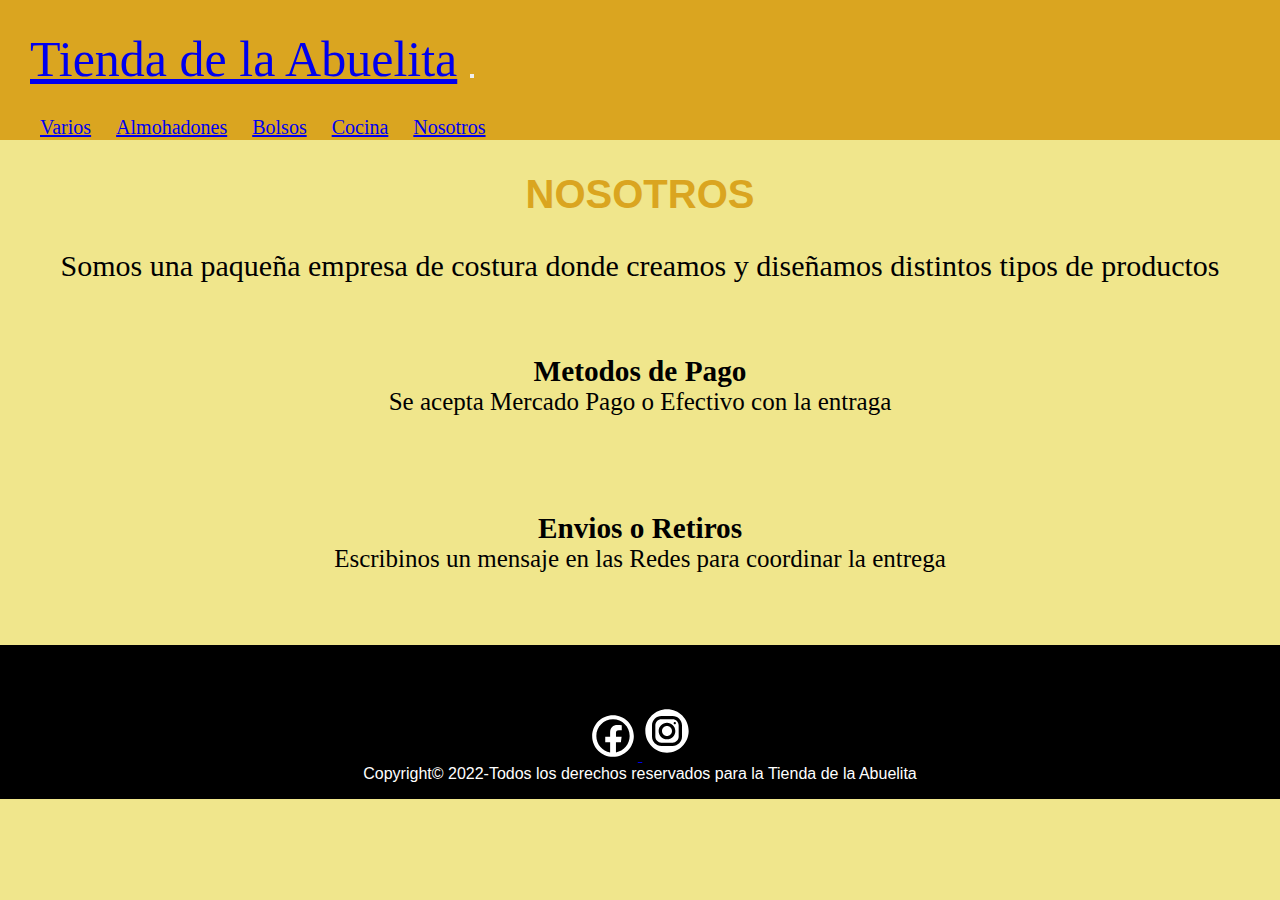
<file: paginas/nosotros.html>
<!DOCTYPE html>
<html lang="en">

<head>
  <meta charset="UTF-8">
  <meta http-equiv="X-UA-Compatible" content="IE=edge">
  <meta name="viewport" content="width=device-width, initial-scale=1.0">
  <link rel="stylesheet" href="https://cdn.jsdelivr.net/npm/bootstrap@4.6.1/dist/css/bootstrap.min.css"
    integrity="sha384-zCbKRCUGaJDkqS1kPbPd7TveP5iyJE0EjAuZQTgFLD2ylzuqKfdKlfG/eSrtxUkn" crossorigin="anonymous">
  <title>Nosotros </title>
  <link rel="stylesheet" href="../css/estilos.css">
</head>

<body>
  <header>
    <nav class="navbar navbar-expand-md bg-dark navbar-dark">
      <!-- Brand -->
      <a class="navbar-brand" href="../index.html">Tienda de la Abuelita</a>

      <!-- Toggler/collapsibe Button -->
      <button class="navbar-toggler" type="button" data-toggle="collapse" data-target="#collapsibleNavbar">
        <span class="navbar-toggler-icon"></span>
      </button>

      <!-- Navbar links -->
      <div class="collapse navbar-collapse" id="collapsibleNavbar">
        <ul class="navbar-nav">
          <li class="nav-item">
            <a class="nav-link" href="productos.html">Varios</a>
          </li>
          <li class="nav-item">
            <a class="nav-link" href="almohadones.html">Almohadones</a>
          </li>
          <li class="nav-item">
            <a class="nav-link" href="bolsos.html">Bolsos</a>
          </li>
          <li class="nav-item">
            <a class="nav-link" href="cocina.html">Cocina</a>
          </li>
          <li class="nav-item">
            <a class="nav-link" href="#">Nosotros</a>
          </li>
        </ul>
      </div>
    </nav>
  </header>

  <main class="contenedor">
    <h1 class="nustros-productos">nosotros</h1>

    <div class="nosotros">
      <div class="nosotros-texto">
        <p> Somos una paqueña empresa de costura donde creamos y diseñamos distintos tipos de productos</p>
        

      </div>
    </div>


  </main>


  <section class="contenedor">
    <div class="bloques">
      <div class="bloque">
        <h3 class="bloque-titulo">Metodos de Pago</h3>
        <p> Se acepta Mercado Pago o Efectivo con la entraga</p>
      </div>

      <div class="bloque">
        <h3 class="bloque-titulo">Envios o Retiros</h3>
        <p>Escribinos un mensaje en las Redes para coordinar la entrega</p>
      </div>

    </div>



  </section>





  <footer class="footer">
    <a class="enlace-footer" href="https://www.facebook.com/lilianarte">
      <svg xmlns="http://www.w3.org/2000/svg" x="0px" y="0px" width="50" height="50" viewBox="0 0 226 226"
        style=" fill:#000000;">
        <g fill="none" fill-rule="nonzero" stroke="none" stroke-width="1" stroke-linecap="butt" stroke-linejoin="miter"
          stroke-miterlimit="10" stroke-dasharray="" stroke-dashoffset="0" font-family="none" font-weight="none"
          font-size="none" text-anchor="none" style="mix-blend-mode: normal">
          <path d="M0,226v-226h226v226z" fill="#000000"></path>
          <g fill="#ffffff">
            <path
              d="M113,18.83333c-52.00825,0 -94.16667,42.15842 -94.16667,94.16667c0,52.00825 42.15842,94.16667 94.16667,94.16667c52.00825,0 94.16667,-42.15842 94.16667,-94.16667c0,-52.00825 -42.15842,-94.16667 -94.16667,-94.16667zM113,37.66667c41.60283,0 75.33333,33.7305 75.33333,75.33333c0,37.04891 -26.77936,67.78251 -62.01758,74.08269v-45.50163h22.27263l3.31054,-25.65673h-25.43603v-16.35042c-0.00001,-7.42034 2.06798,-12.43295 12.70882,-12.43295h13.4445v-22.89795c-6.54458,-0.66858 -13.11551,-0.99361 -19.69776,-0.97477c-19.53017,0 -32.90315,11.92003 -32.90315,33.80436v18.88851h-22.07031v25.65673h22.07031v45.52003c-35.40101,-6.16634 -62.34864,-36.97342 -62.34864,-74.13786c0,-41.60283 33.7305,-75.33333 75.33333,-75.33333z">
            </path>
          </g>
        </g>
      </svg>
    </a>

    <a class="enlace-footer" href="https://www.instagram.com/lilifiege/">
      <svg xmlns="http://www.w3.org/2000/svg" x="0px" y="0px" width="50" height="60" viewBox="0 0 172 172"
        style=" fill:#000000;">
        <g fill="none" fill-rule="nonzero" stroke="none" stroke-width="1" stroke-linecap="butt" stroke-linejoin="miter"
          stroke-miterlimit="10" stroke-dasharray="" stroke-dashoffset="0" font-family="none" font-weight="none"
          font-size="none" text-anchor="none" style="mix-blend-mode: normal">
          <path d="M0,172v-172h172v172z" fill="#000000"></path>
          <g fill="#ffffff">
            <path
              d="M86,11.46667c-41.09653,0 -74.53333,33.4368 -74.53333,74.53333c0,41.09653 33.4368,74.53333 74.53333,74.53333c41.09653,0 74.53333,-33.4368 74.53333,-74.53333c0,-41.09653 -33.4368,-74.53333 -74.53333,-74.53333zM66.88516,34.4h38.21849c17.91667,0 32.49636,14.57422 32.49636,32.48516v38.21849c0,17.91667 -14.57423,32.49636 -32.48516,32.49636h-38.21849c-17.91667,0 -32.49636,-14.57423 -32.49636,-32.48516v-38.21849c0,-17.91667 14.57422,-32.49636 32.48516,-32.49636zM66.88516,45.86667c-11.58707,0 -21.01849,9.43689 -21.01849,21.02969v38.21849c0,11.58707 9.43689,21.01849 21.02969,21.01849h38.21849c11.58707,0 21.01849,-9.43689 21.01849,-21.02969v-38.21849c0,-11.58707 -9.43689,-21.01849 -21.02969,-21.01849zM112.76302,55.41849c2.10987,0 3.81849,1.70862 3.81849,3.81849c0,2.10987 -1.70862,3.82969 -3.81849,3.82969c-2.10987,0 -3.82969,-1.71982 -3.82969,-3.82969c0,-2.10987 1.71982,-3.81849 3.82969,-3.81849zM86,57.33333c15.8068,0 28.66667,12.85987 28.66667,28.66667c0,15.8068 -12.85987,28.66667 -28.66667,28.66667c-15.8068,0 -28.66667,-12.85987 -28.66667,-28.66667c0,-15.8068 12.85987,-28.66667 28.66667,-28.66667zM86,68.8c-9.4993,0 -17.2,7.7007 -17.2,17.2c0,9.4993 7.7007,17.2 17.2,17.2c9.4993,0 17.2,-7.7007 17.2,-17.2c0,-9.4993 -7.7007,-17.2 -17.2,-17.2z">
            </path>
          </g>
        </g>
      </svg>
    </a>


    <p>Copyright© 2022-Todos los derechos reservados para la Tienda de la Abuelita</p>
  </footer>

  <!--Inserto Bootstrap-->
  <script src="https://cdn.jsdelivr.net/npm/jquery@3.5.1/dist/jquery.slim.min.js"
    integrity="sha384-DfXdz2htPH0lsSSs5nCTpuj/zy4C+OGpamoFVy38MVBnE+IbbVYUew+OrCXaRkfj" crossorigin="anonymous">
  </script>
  <script src="https://cdn.jsdelivr.net/npm/popper.js@1.16.1/dist/umd/popper.min.js"
    integrity="sha384-9/reFTGAW83EW2RDu2S0VKaIzap3H66lZH81PoYlFhbGU+6BZp6G7niu735Sk7lN" crossorigin="anonymous">
  </script>
  <script src="https://cdn.jsdelivr.net/npm/bootstrap@4.6.1/dist/js/bootstrap.min.js"
    integrity="sha384-VHvPCCyXqtD5DqJeNxl2dtTyhF78xXNXdkwX1CZeRusQfRKp+tA7hAShOK/B/fQ2" crossorigin="anonymous">
  </script>
  <!--Termina Bootstrap-->
</body>

</html>
</file>
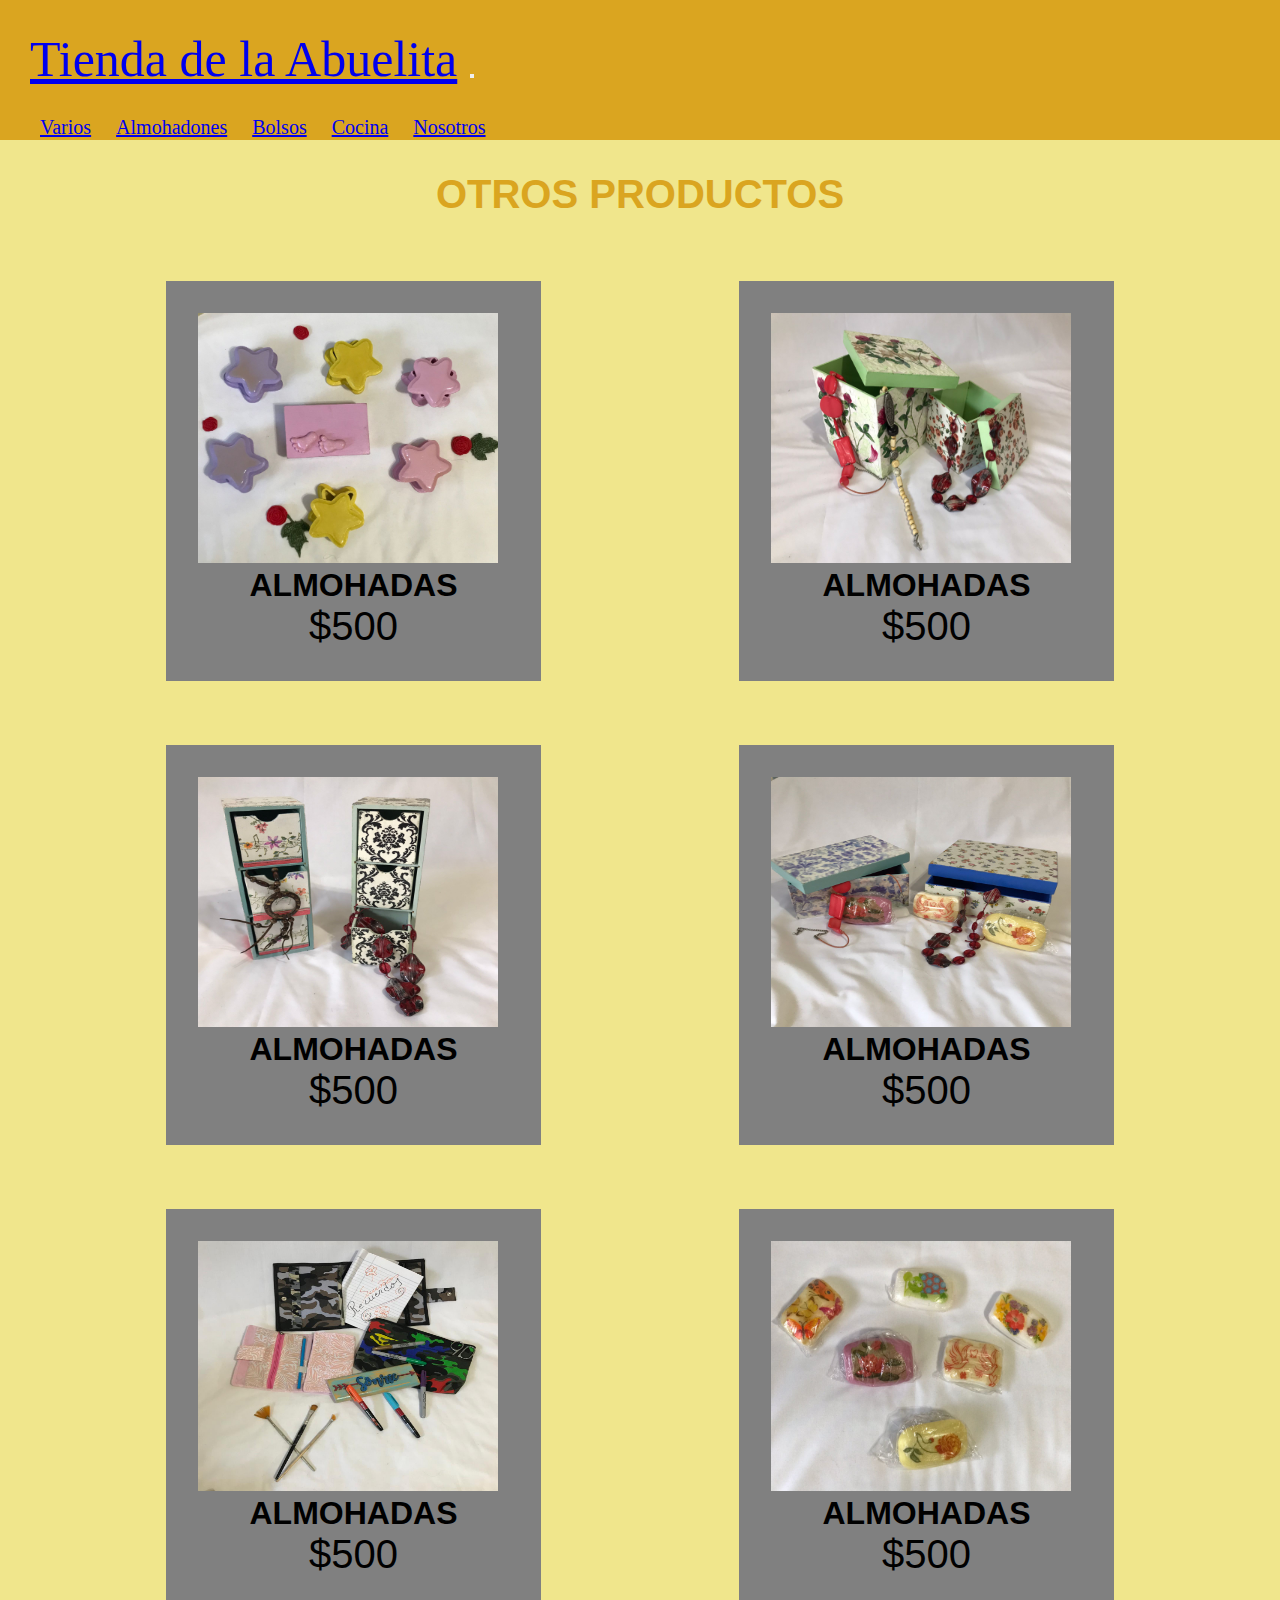
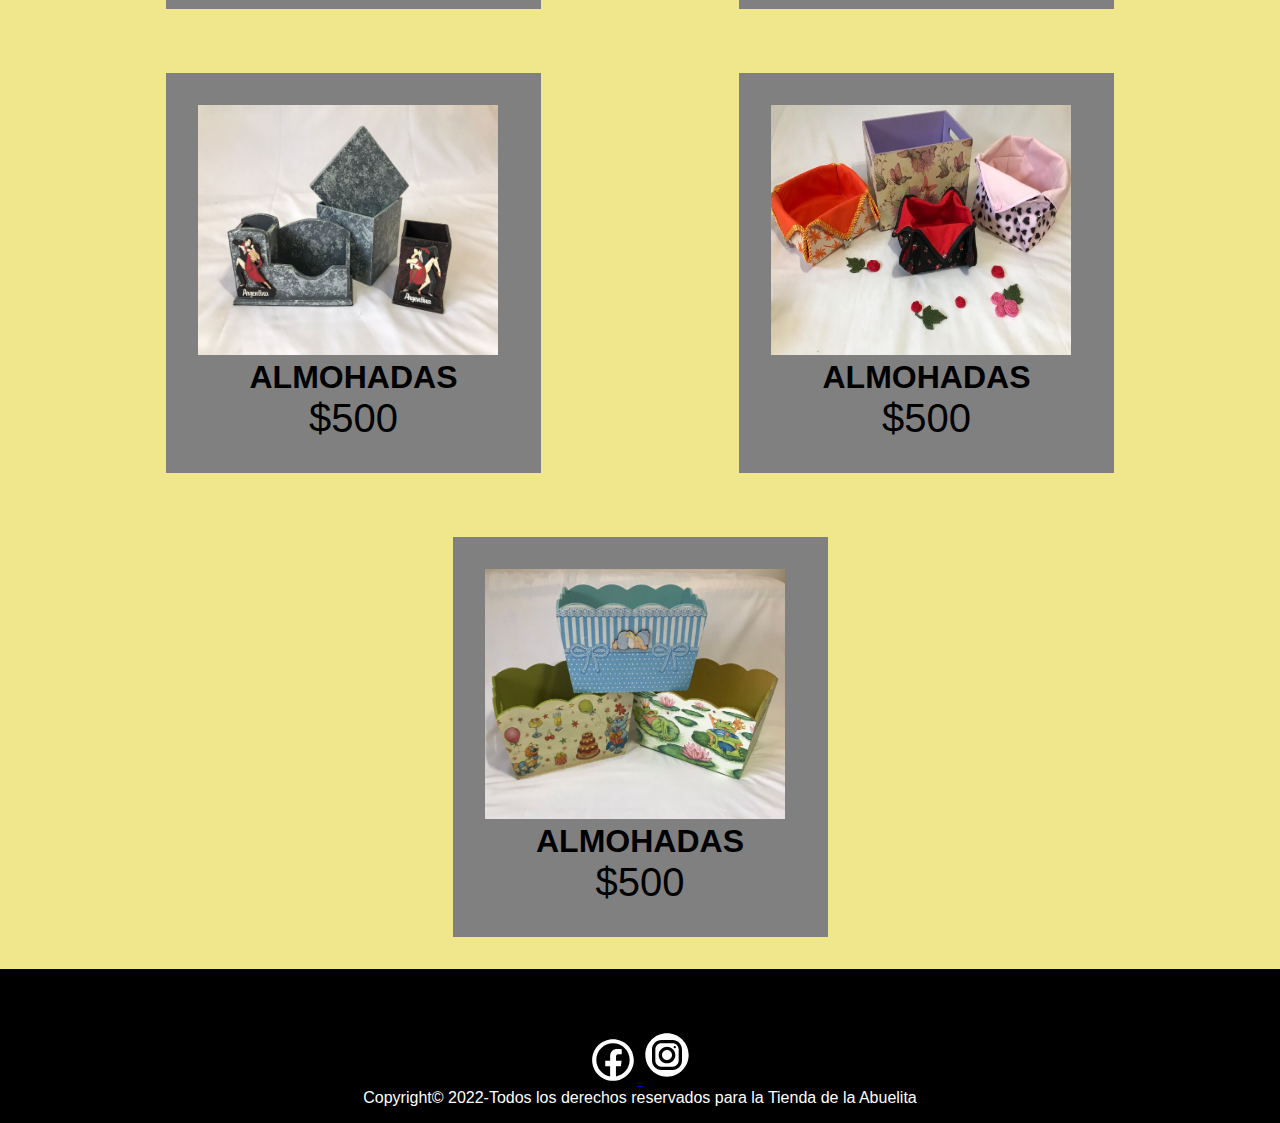
<file: paginas/productos.html>
<!DOCTYPE html>
<html lang="en">

<head>
  <meta charset="UTF-8">
  <meta http-equiv="X-UA-Compatible" content="IE=edge">
  <meta name="viewport" content="width=device-width, initial-scale=1.0">
  <link rel="stylesheet" href="https://cdn.jsdelivr.net/npm/bootstrap@4.6.1/dist/css/bootstrap.min.css"
    integrity="sha384-zCbKRCUGaJDkqS1kPbPd7TveP5iyJE0EjAuZQTgFLD2ylzuqKfdKlfG/eSrtxUkn" crossorigin="anonymous">
  <title>Productos</title>
  <link rel="stylesheet" href="../css/estilos.css">
</head>

<body>
  <header>
    <nav class="navbar navbar-expand-md bg-dark navbar-dark">
      <!-- Brand -->
      <a class="navbar-brand" href="../index.html">Tienda de la Abuelita</a>

      <!-- Toggler/collapsibe Button -->
      <button class="navbar-toggler" type="button" data-toggle="collapse" data-target="#collapsibleNavbar">
        <span class="navbar-toggler-icon"></span>
      </button>

      <!-- Navbar links -->
      <div class="collapse navbar-collapse" id="collapsibleNavbar">
        <ul class="navbar-nav">
          <li class="nav-item">
            <a class="nav-link" href="#">Varios</a>
          </li>
          <li class="nav-item">
            <a class="nav-link" href="almohadones.html">Almohadones</a>
          </li>
          <li class="nav-item">
            <a class="nav-link" href="bolsos.html">Bolsos</a>
          </li>
          <li class="nav-item">
            <a class="nav-link" href="cocina.html">Cocina</a>
          </li>
          <li class="nav-item">
            <a class="nav-link" href="nosotros.html">Nosotros</a>
          </li>
        </ul>
      </div>
    </nav>
  </header>


  <main class="contenedor">
    <h1 class="nuestros-productos">Otros Productos</h1>
      <div class="grid-section">
        <div class="producto" >
            <img src="../img/P alajero mini P.jpeg" >
            <p class="producto-nombre"><strong>Almohadas</strong></p>
            <p class="producto-precio">$500</p>
        </div>
        <div class="producto" >
            <img src="../img/P alhajero.jpeg" >
            <p class="producto-nombre"><strong>Almohadas</strong></p>
            <p class="producto-precio">$500</p>
        </div>
        <div class="producto" >
            <img src="../img/P alhajeros (2).jpeg" >
            <p class="producto-nombre"><strong>Almohadas</strong></p>
            <p class="producto-precio">$500</p>
        </div>
        <div class="producto" >
            <img src="../img/P Alhajeros.jpeg" >
            <p class="producto-nombre"><strong>Almohadas</strong></p>
            <p class="producto-precio">$500</p>
        </div>
        <div class="producto" >
            <img src="../img/P Cartucheras P.jpeg" >
            <p class="producto-nombre"><strong>Almohadas</strong></p>
            <p class="producto-precio">$500</p>
        </div>
        <div class="producto" >
            <img src="../img/P jabones.jpeg" >
            <p class="producto-nombre"><strong>Almohadas</strong></p>
            <p class="producto-precio">$500</p>
        </div>
        <div class="producto" >
            <img src="../img/P lapicero.jpeg" >
            <p class="producto-nombre"><strong>Almohadas</strong></p>
            <p class="producto-precio">$500</p>
        </div>
        <div class="producto" >
            <img src="../img/P organizador de baño P.jpeg" >
            <p class="producto-nombre"><strong>Almohadas</strong></p>
            <p class="producto-precio">$500</p>
        </div>
        <div class="producto" >
            <img src="../img/Pcosas de bebe P.jpeg" >
            <p class="producto-nombre"><strong>Almohadas</strong></p>
            <p class="producto-precio">$500</p>
        </div>
    </div>
    </div>


  </main>



  <footer class="footer">
    <a class="enlace-footer" href="https://www.facebook.com/lilianarte">
      <svg xmlns="http://www.w3.org/2000/svg" x="0px" y="0px" width="50" height="50" viewBox="0 0 226 226"
        style=" fill:#000000;">
        <g fill="none" fill-rule="nonzero" stroke="none" stroke-width="1" stroke-linecap="butt" stroke-linejoin="miter"
          stroke-miterlimit="10" stroke-dasharray="" stroke-dashoffset="0" font-family="none" font-weight="none"
          font-size="none" text-anchor="none" style="mix-blend-mode: normal">
          <path d="M0,226v-226h226v226z" fill="#000000"></path>
          <g fill="#ffffff">
            <path
              d="M113,18.83333c-52.00825,0 -94.16667,42.15842 -94.16667,94.16667c0,52.00825 42.15842,94.16667 94.16667,94.16667c52.00825,0 94.16667,-42.15842 94.16667,-94.16667c0,-52.00825 -42.15842,-94.16667 -94.16667,-94.16667zM113,37.66667c41.60283,0 75.33333,33.7305 75.33333,75.33333c0,37.04891 -26.77936,67.78251 -62.01758,74.08269v-45.50163h22.27263l3.31054,-25.65673h-25.43603v-16.35042c-0.00001,-7.42034 2.06798,-12.43295 12.70882,-12.43295h13.4445v-22.89795c-6.54458,-0.66858 -13.11551,-0.99361 -19.69776,-0.97477c-19.53017,0 -32.90315,11.92003 -32.90315,33.80436v18.88851h-22.07031v25.65673h22.07031v45.52003c-35.40101,-6.16634 -62.34864,-36.97342 -62.34864,-74.13786c0,-41.60283 33.7305,-75.33333 75.33333,-75.33333z">
            </path>
          </g>
        </g>
      </svg>
    </a>

    <a class="enlace-footer" href="https://www.instagram.com/lilifiege/">
      <svg xmlns="http://www.w3.org/2000/svg" x="0px" y="0px" width="50" height="60" viewBox="0 0 172 172"
        style=" fill:#000000;">
        <g fill="none" fill-rule="nonzero" stroke="none" stroke-width="1" stroke-linecap="butt" stroke-linejoin="miter"
          stroke-miterlimit="10" stroke-dasharray="" stroke-dashoffset="0" font-family="none" font-weight="none"
          font-size="none" text-anchor="none" style="mix-blend-mode: normal">
          <path d="M0,172v-172h172v172z" fill="#000000"></path>
          <g fill="#ffffff">
            <path
              d="M86,11.46667c-41.09653,0 -74.53333,33.4368 -74.53333,74.53333c0,41.09653 33.4368,74.53333 74.53333,74.53333c41.09653,0 74.53333,-33.4368 74.53333,-74.53333c0,-41.09653 -33.4368,-74.53333 -74.53333,-74.53333zM66.88516,34.4h38.21849c17.91667,0 32.49636,14.57422 32.49636,32.48516v38.21849c0,17.91667 -14.57423,32.49636 -32.48516,32.49636h-38.21849c-17.91667,0 -32.49636,-14.57423 -32.49636,-32.48516v-38.21849c0,-17.91667 14.57422,-32.49636 32.48516,-32.49636zM66.88516,45.86667c-11.58707,0 -21.01849,9.43689 -21.01849,21.02969v38.21849c0,11.58707 9.43689,21.01849 21.02969,21.01849h38.21849c11.58707,0 21.01849,-9.43689 21.01849,-21.02969v-38.21849c0,-11.58707 -9.43689,-21.01849 -21.02969,-21.01849zM112.76302,55.41849c2.10987,0 3.81849,1.70862 3.81849,3.81849c0,2.10987 -1.70862,3.82969 -3.81849,3.82969c-2.10987,0 -3.82969,-1.71982 -3.82969,-3.82969c0,-2.10987 1.71982,-3.81849 3.82969,-3.81849zM86,57.33333c15.8068,0 28.66667,12.85987 28.66667,28.66667c0,15.8068 -12.85987,28.66667 -28.66667,28.66667c-15.8068,0 -28.66667,-12.85987 -28.66667,-28.66667c0,-15.8068 12.85987,-28.66667 28.66667,-28.66667zM86,68.8c-9.4993,0 -17.2,7.7007 -17.2,17.2c0,9.4993 7.7007,17.2 17.2,17.2c9.4993,0 17.2,-7.7007 17.2,-17.2c0,-9.4993 -7.7007,-17.2 -17.2,-17.2z">
            </path>
          </g>
        </g>
      </svg>
    </a>


    <p>Copyright© 2022-Todos los derechos reservados para la Tienda de la Abuelita</p>
  </footer>
  <!--Inserto Bootstrap-->
  <script src="https://cdn.jsdelivr.net/npm/jquery@3.5.1/dist/jquery.slim.min.js"
    integrity="sha384-DfXdz2htPH0lsSSs5nCTpuj/zy4C+OGpamoFVy38MVBnE+IbbVYUew+OrCXaRkfj" crossorigin="anonymous">
  </script>
  <script src="https://cdn.jsdelivr.net/npm/popper.js@1.16.1/dist/umd/popper.min.js"
    integrity="sha384-9/reFTGAW83EW2RDu2S0VKaIzap3H66lZH81PoYlFhbGU+6BZp6G7niu735Sk7lN" crossorigin="anonymous">
  </script>
  <script src="https://cdn.jsdelivr.net/npm/bootstrap@4.6.1/dist/js/bootstrap.min.js"
    integrity="sha384-VHvPCCyXqtD5DqJeNxl2dtTyhF78xXNXdkwX1CZeRusQfRKp+tA7hAShOK/B/fQ2" crossorigin="anonymous">
  </script>
  <!--Termina Bootstrap-->
</body>

</html>
</file>
<file: css/estilos.css>
* {
  box-sizing: border-box;
  padding: 0;
  margin: 0;
}
body{
  margin: 0;
  background-color: khaki;
}
header {
  height: 140px;
  width: 100%;
  padding: 30px;
  font-size: 50px;
  background-color: goldenrod;
}

header ul li {
  font-size: 20px;
  margin-right: 10;
  list-style: none;
  display: inline;
  padding: 10px 10px 10px 10px;
}

main .contenedor{
  display: flex;
  flex-wrap: wrap;
}

h1{
  font-family: Arial, Helvetica, sans-serif;
  color: goldenrod;
  font-size: 2.5rem;
  text-align: center;
  text-transform: uppercase;
  font-weight: 800;
  margin: 1rem;
  padding: 1rem;
}
.grid-section{
  display: flex;
  flex-wrap: wrap;
  justify-content: space-evenly;
}
.cats-row{
  display: grid;
  margin: 2.5rem;
  padding:2rem
  
}
#t1:hover{ 
  transition: all 2s;
  transform: scale(1.05);
  box-shadow: 0 8px 16px 0 black;
}
#t1{
  transition: height 2s;
}
.item{
  padding: 1rem;
  margin: 1rem;
}
.producto{
  background-color: gray;
  margin: 2rem;
  padding: 2rem;
  width: 375px;
}
.producto:hover{
  box-shadow: 0 8px 16px 0 black;
}
div .producto img{
  width: 300px;
  height: 250px;
}
.producto-informacion{
  background-color: white;
  height: 1rem;
  object-fit: contain;
  padding: 1rem;
}
.producto-precio,
.producto-nombre{
    color: black;
    font-family: Arial, Helvetica, sans-serif;
    text-transform: uppercase;
    text-align: center;
}
.producto-precio{
  font-size: 2.5rem;
  font-weight: 500;
}
.producto-nombre{
  font-size: 2rem;
  font-weight: 800;
}

img{
  height: 12rem;
  
}
.nosotros-texto{
  text-align: center;
  font-size: 30px;

}
.bloque{
  margin: 3rem;
  padding: 1.5rem;
  text-align: center;
  font-size: 25px;
}
.footer {
  background-color: black;
  padding: 3.5rem;
  font-family: Arial, Helvetica, sans-serif;
  padding-bottom: 1rem;
  color: white;
  font-size: 1rem;
  text-align: center;
}
</file>
